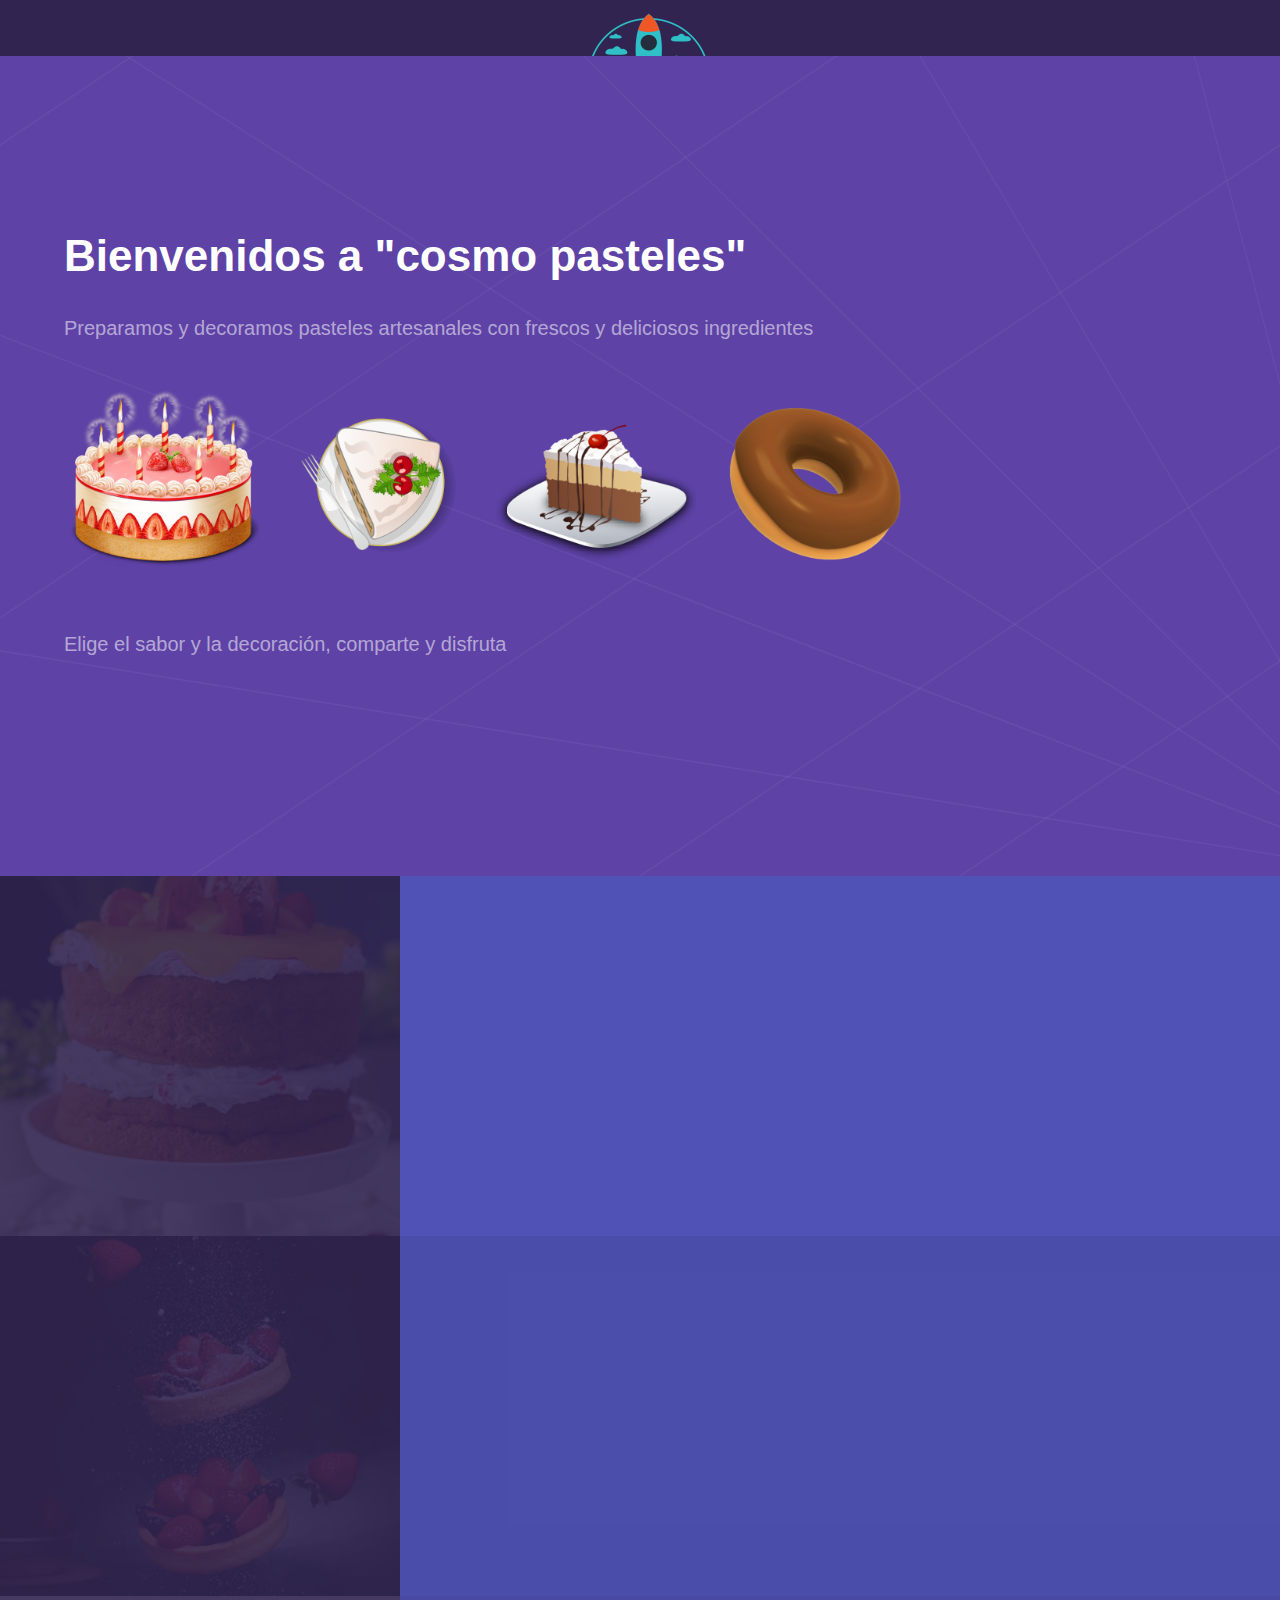
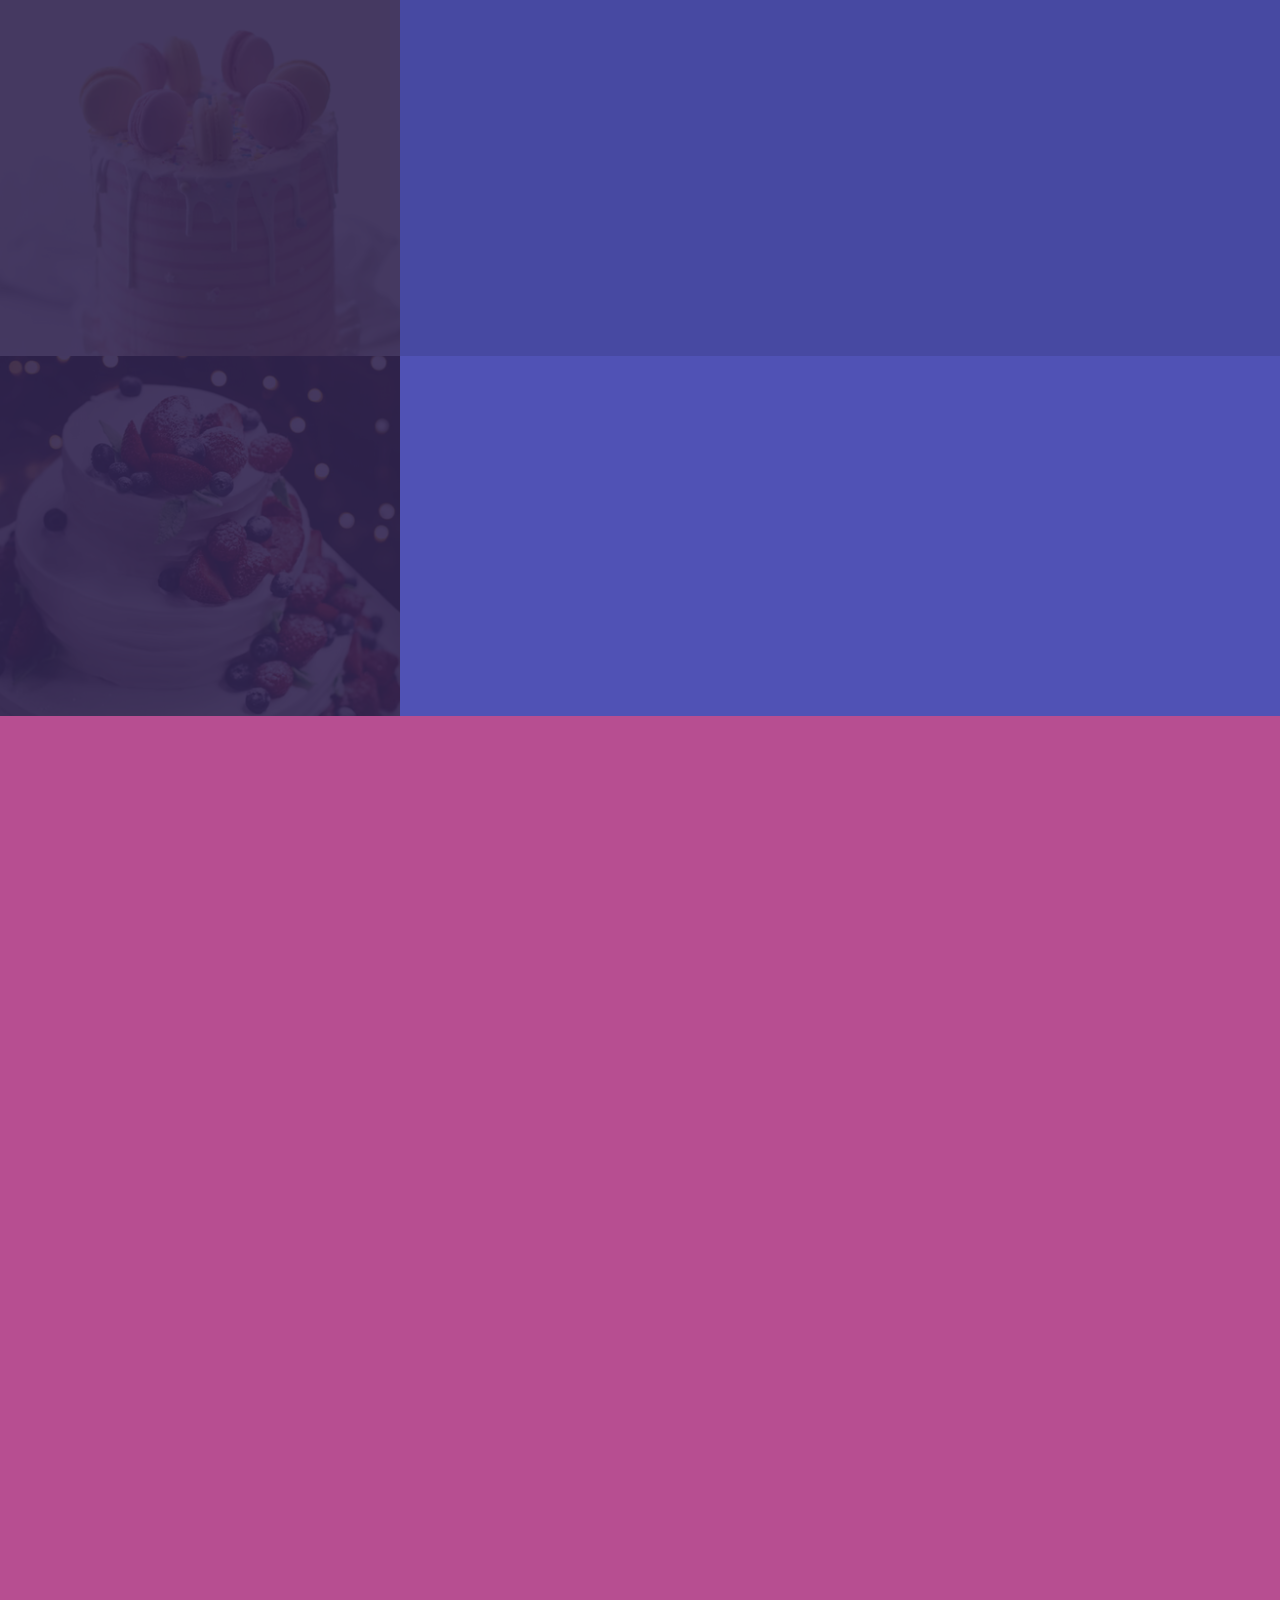
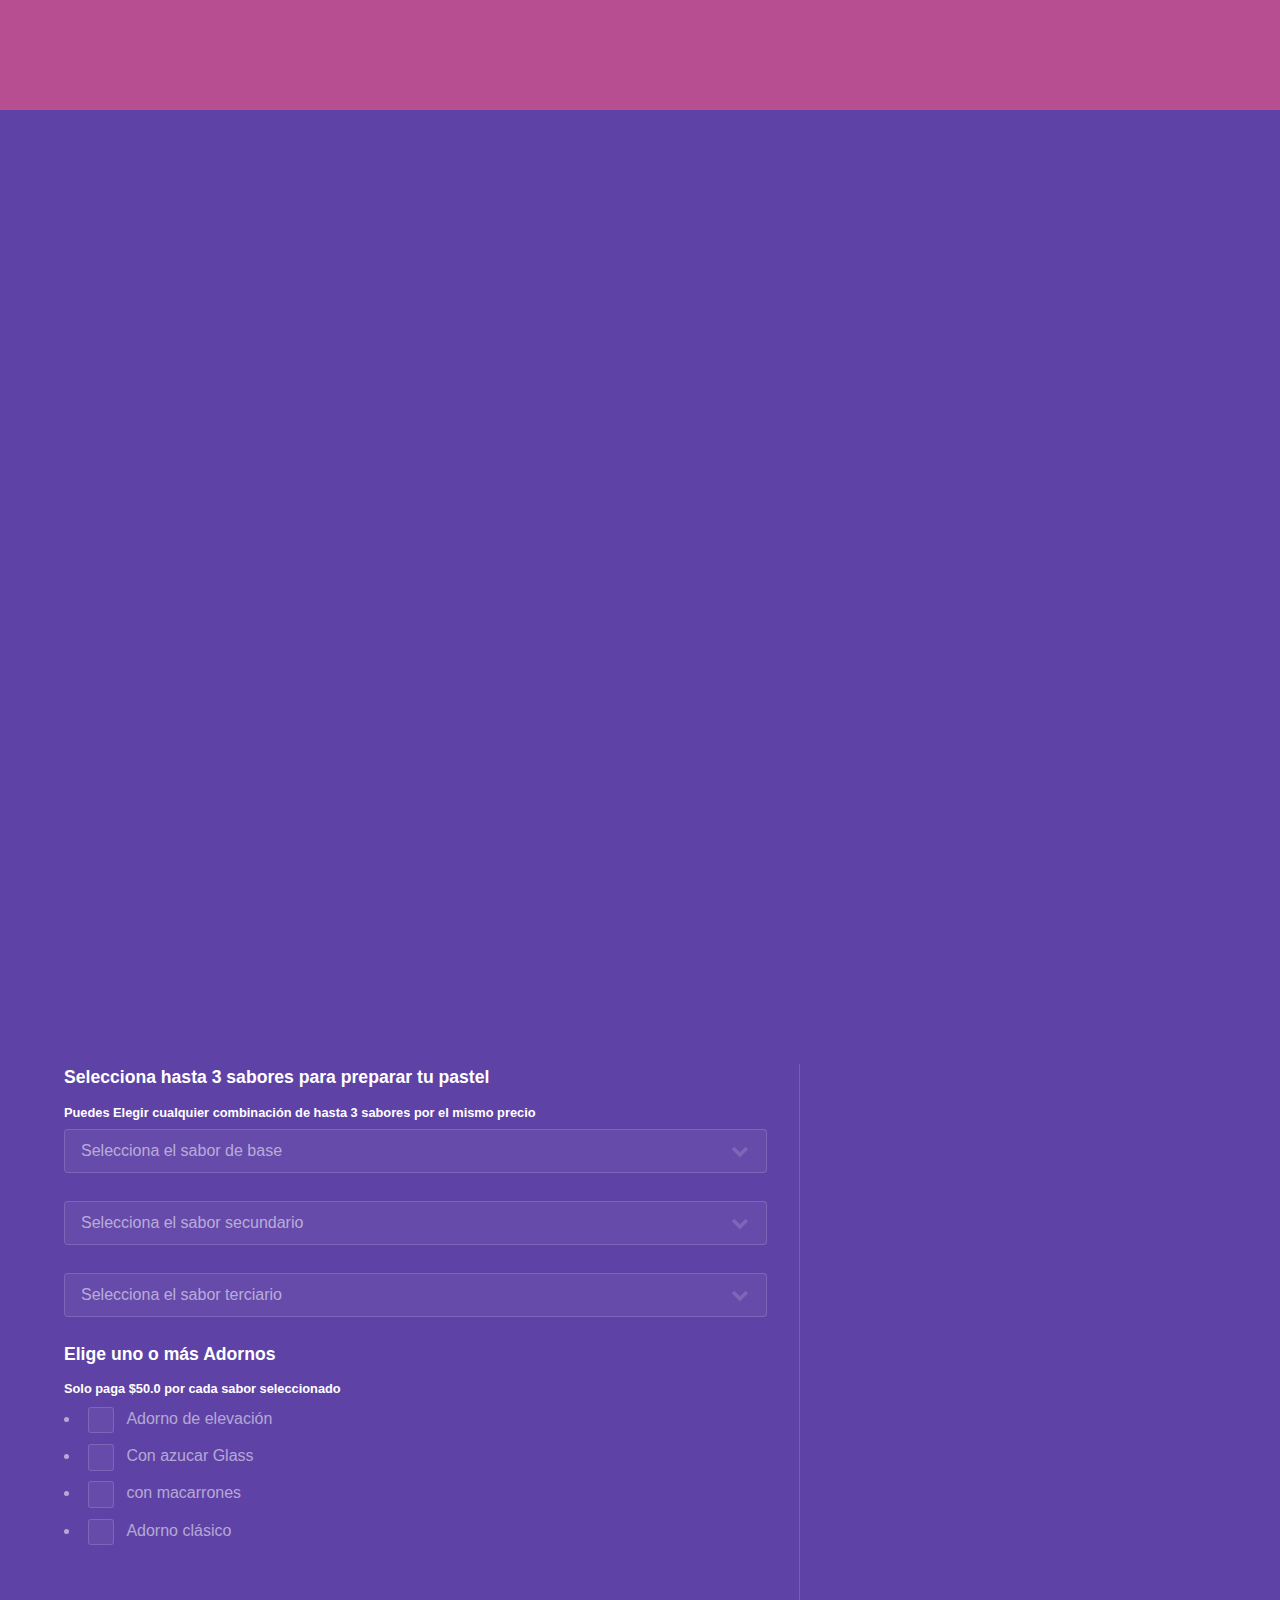
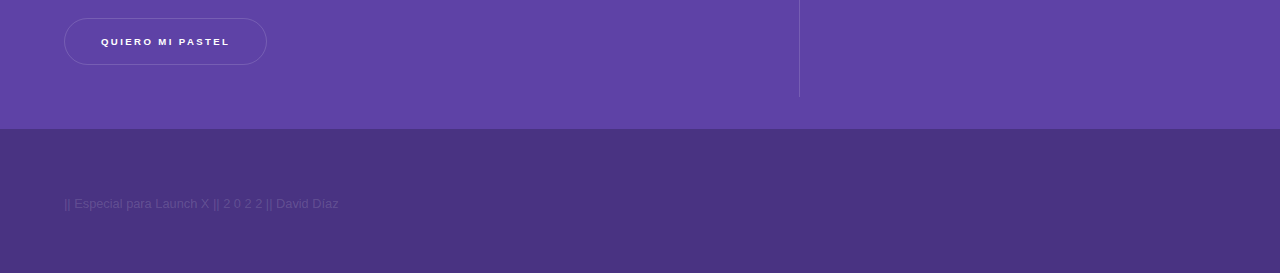
<file: cosmopasteles/index.html>
<!DOCTYPE HTML>
<!--
	Hyperspace by HTML5 UP
	html5up.net | @ajlkn
	Free for personal and commercial use under the CCA 3.0 license (html5up.net/license)
-->
<html>
	<head>
		<title>Cosmo Pasteles</title>
		 <link rel="icon" type="image/x-icon" href="images/launch.ico">
		<meta charset="utf-8" />
		<meta name="viewport" content="width=device-width, initial-scale=1, user-scalable=no" />
		<link rel="stylesheet" href="assets/css/main.css" />
		<noscript><link rel="stylesheet" href="assets/css/noscript.css" /></noscript>
	</head>
	<body class="is-preload">

		<!-- Sidebar -->
			<section id="sidebar">
				<img src="images/cosmoPastel2.png" alt="Cosmo Pastel" width="200" height="200">

				<div class="inner">
					<nav>
						<ul>
							<li><a href="#intro">Bienvenido</a></li>
							<li><a href="#one">Sabores de pasteles</a></li>
							<li><a href="#two">Adornos de pasteles</a></li>
							<li><a href="#three">Pagar</a></li>
						</ul>
					</nav>
				</div>
			</section>

		<!-- Wrapper -->
			<div id="wrapper">

				<!-- Intro -->
					<section id="intro" class="wrapper style1 fullscreen fade-up">
						<div class="inner">
							<h1>Bienvenidos a "cosmo pasteles"</h1>
							<p>Preparamos y decoramos pasteles artesanales con frescos y deliciosos ingredientes</p>
							<ul class="actions">
								<li><img src="images/pastel1.png" alt="Pastel clásico" width="200" height="200"></li>
								<li><img src="images/pastel2.png" alt="Cosmo Pastel" width="200" height="200"></li>
								<li><img src="images/pastel3.png" alt="Cosmo Pastel" width="200" height="200"></li>
								<li><img src="images/pastel4.png" alt="Cosmo Pastel" width="200" height="200"></li>
							</ul>
							<p>Elige el sabor y la decoración, comparte y disfruta</p>
						</div>
					</section>



				<!-- One Decoraciones-->
					<section id="one" class="wrapper style2 spotlights">
						<section>
							<a href="#" class="image"><img src="images/cake1.png" alt="" data-position="center center" /></a>
							<div class="content">
								<div class="inner">
									<h2>Decoración en elevación. $250</h2>
									
									<!--<ul class="actions">
										<li><a href="generic.html" class="button">Learn more</a></li>
									</ul>-->
								</div>
							</div>
						</section>
						<section>
							<a href="#" class="image"><img src="images/cake2.png" alt="" data-position="top center" /></a>
							<div class="content">
								<div class="inner">
									<h2>Decoración con azucar Glass $250</h2>
									
									<!--<ul class="actions">
										<li><a href="generic.html" class="button">Learn more</a></li>
									</ul>-->
								</div>
							</div>
						</section>
						<section>
							<a href="#" class="image"><img src="images/cake4.png" alt="" data-position="25% 25%" /></a>
							<div class="content">
								<div class="inner">
									<h2>Decoración con macarrones $250</h2>
									
									<!--<ul class="actions">
										<li><a href="generic.html" class="button">Learn more</a></li>
									</ul>-->
								</div>
							</div>
						</section>
							<section>
							<a href="#" class="image"><img src="images/cake3.png" alt="" data-position="25% 25%" /></a>
							<div class="content">
								<div class="inner">
									<h2>Decoración clásica $250</h2>
									
									<!--<ul class="actions">
										<li><a href="generic.html" class="button">Learn more</a></li>
									</ul>-->
								</div>
							</div>
						</section>
					
						
					</section>

				<!-- Two Adornos-->
					<section id="two" class="wrapper style3 fade-up">
						<div class="inner">
							<h2>Un adorno para cada gran momento</h2>
							<p>Solo cuentanos de que se trata tu evento, dinos tus preferencias, selecciona un adorno base y te entregaremos el pastel especial para que festejes esa gran ocasión</p>

							<p>Solo pague $50.0 más por cada adorno seleccionado</p>

							<div class="features">
								<section id="deco1">
									<span class="icon solid major fa-birthday-cake"></span>
									
									<h3>Limón</h3>
									<br>
									<br>
									<br>
									<br>
									
								</section>
								<section id="deco2">
									<span class="icon solid major fa-birthday-cake"></span>
									<h3>Nuez</h3>
									<br>
									<br>
									<br>
									<br>
									
								</section>
								<section id="deco3">
									<span class="icon solid major fa-birthday-cake"></span>
									<h3>Fresa</h3>
									<br>
									<br>
									<br>
									<br>
								</section>
								<section id="deco4">
									<span class="icon solid major fa-birthday-cake"></span>
									<h3>Chocolate</h3>
									<br>
									<br>
									<br>
									<br>
								</section>
								<section id="deco5">
									<span class="icon solid major fa-birthday-cake"></span>
									<h3>Cafe</h3>
									<br>
									<br>
									<br>
									<br>
								</section>
								<section id="deco6">
									<span class="icon solid major fa-birthday-cake"></span>
									<h3>Piña</h3>
									<br>
									<br>
									<br>
									<br>
								</section>
							</div>
							
						</div>
					</section>

				<!-- Three Pedidos-->
					<section id="three" class="wrapper style1 fade-up">
						<div class="inner">
							<h2>Reaiza tu pedido</h2>
							<p>Ingresa tus datos de envío</p>
							<div class="split style1">
								<section>
									<form method="post" action="#">
										<div class="fields">
											<div class="field ">
												<label for="name">Nombre</label>
												<input type="text" name="name" id="name" />
											</div>
											<div class="field">
												<label for="message">Dirección</label>
												<textarea name="message" id="message" rows="5"></textarea>
											</div>
											<div class="field half">
												<label for="tel">Teléfono</label>
												<input type="text" name="name" id="tel" />
											</div>
											<div class="field half">
												<label for="email">Email</label>
												<input type="text" name="email" id="email" />
											</div>
											<div class="field">
												<label for="message">Message</label>
												<textarea name="message" id="message" rows="5"></textarea>
											</div>
										</div>
										
									</form>
								</section>
								<section>
									<ul class="contact">
										<li>
											<h3>Address</h3>
											<span>Av. Paseo de la Reforma s/n, Polanco<br />
											Bosque de Chapultepec I Secc, Miguel Hidalgo, 11560 Ciudad de México<br />
											</span>
										</li>
										<li>
											<h3>Email</h3>
											<a href="#">pedidos@cosmopasteles.mx</a>
										</li>
										<li>
											<h3>Teléfono</h3>
											<span>55 8903-6351</span>
										</li>
									
									</ul>
								</section>
							</div>
						</div>
					</section>

				<!-- Four -->
					<section id="three" class="wrapper style1 fade-up">
						<div class="inner">
							
							<div class="split style1">
								<section>
									<form method="post" action="#">
										<div class="fields">
											<div class="field ">
												<label for="message">Selecciona hasta 3 sabores para preparar tu pastel</label>
												<h5>Puedes Elegir cualquier combinación de hasta 3 sabores por el mismo precio</h5>
												<select class="form-select" aria-label="Default select example">
												<option selected>Selecciona el sabor de base</option>
									  			<option value="1">Limón</option>
									  			<option value="2">Nuez</option>
									 	 		<option value="3">Fresa</option>
									 	 		<option value="4">Chocolate</option>
									  			<option value="5">Cafe</option>
									 	 		<option value="6">Piña</option>
												</select>
												<br>	
												<select class="form-select" aria-label="Default select example">
												<option selected>Selecciona el sabor secundario</option>
									  			<option value="1">Limón</option>
									  			<option value="2">Nuez</option>
									 	 		<option value="3">Fresa</option>
									 	 		<option value="4">Chocolate</option>
									  			<option value="5">Cafe</option>
									 	 		<option value="6">Piña</option>
												</select>
												<br>
												<select class="form-select" aria-label="Default select example">
												<option selected>Selecciona el sabor terciario</option>
									  			<option value="1">Limón</option>
									  			<option value="2">Nuez</option>
									 	 		<option value="3">Fresa</option>
									 	 		<option value="4">Chocolate</option>
									  			<option value="5">Cafe</option>
									 	 		<option value="6">Piña</option>
												</select>												
											</div>
											<div class="field ">
												<label for="message">Elige uno o más Adornos</label>
												<h5>Solo paga $50.0 por cada sabor seleccionado</h5>

												<div class="col-6 col-12-small">
													<ul>
														<li>
													<input type="checkbox" id="elevacion" name="demo-copy">
													<label for="elevacion">Adorno de elevación</label>
														</li>
														<li>
													<input type="checkbox" id="glass" name="demo-copy">
													<label for="glass">Con azucar Glass</label>
														</li>
														<li>
													<input type="checkbox" id="macarrones" name="demo-copy">
													<label for="macarrones">con macarrones</label>
														</li>
														<li>
													<input type="checkbox" id="clasico" name="demo-copy">
													<label for="clasico">Adorno clásico</label>
														</li>
													</ul>
												</div>											
											</div>
										
											
										</div>
										<ul class="actions">
											<li><a href="" class="button submit">Quiero mi pastel</a></li>
										</ul>
									</form>
								</section>
								
							</div>
						</div>
					</section>

			</div>

		<!-- Footer -->
			<footer id="footer" class="wrapper style1-alt">
				<div class="inner">
					<ul class="menu">
						<li> ||  Especial para Launch X  || 2 0 2 2 || David Díaz</li>
					</ul>
				</div>
			</footer>

		<!-- Scripts -->
			<script src="assets/js/jquery.min.js"></script>
			<script src="assets/js/jquery.scrollex.min.js"></script>
			<script src="assets/js/jquery.scrolly.min.js"></script>
			<script src="assets/js/browser.min.js"></script>
			<script src="assets/js/breakpoints.min.js"></script>
			<script src="assets/js/util.js"></script>
			<script src="assets/js/main.js"></script>

	</body>
</html>
</file>
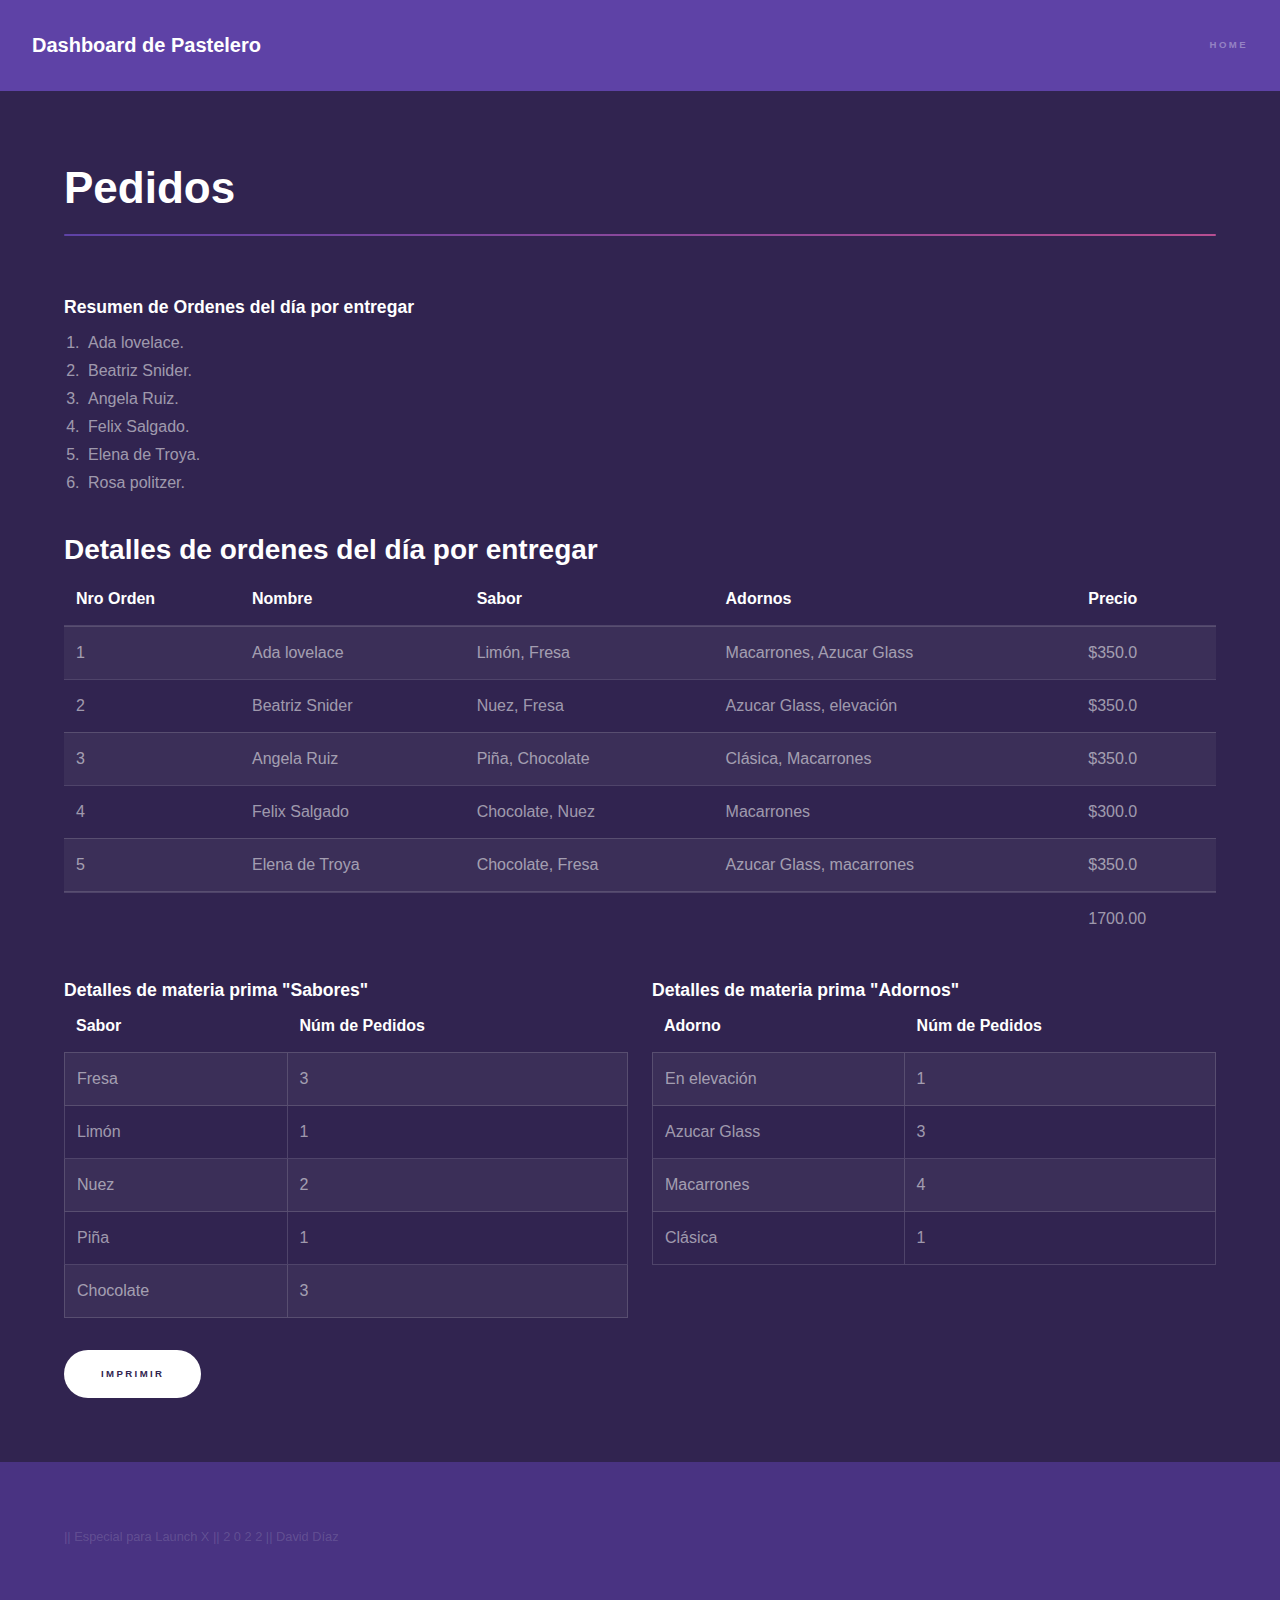
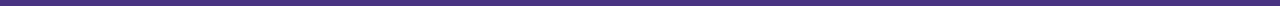
<file: cosmopasteles/pastelero.html>
<!DOCTYPE HTML>

<html>
	<head>
		<title>Bienvenido Gran pastelero</title>
		<link rel="icon" type="image/x-icon" href="images/launch.ico">
		<meta charset="utf-8" />
		<meta name="viewport" content="width=device-width, initial-scale=1, user-scalable=no" />
		<link rel="stylesheet" href="assets/css/main.css" />
		<noscript><link rel="stylesheet" href="assets/css/noscript.css" /></noscript>
	</head>
	<body class="is-preload">

		<!-- Header -->
			<header id="header">
				<a href="index.html" class="title">Dashboard de Pastelero </a>
				<nav>
					<ul>
						<li><a href="index.html">Home</a></li>					
					</ul>
				</nav>
			</header>

		<!-- Wrapper -->
			<div id="wrapper">

				<!-- Main -->
					<section id="main" class="wrapper">
						<div class="inner">
							<h1 class="major">Pedidos</h1>

						

							<!-- Lists -->
								<section>
									
									<div class="row">
										<div class="col-6 col-12-medium">
											<h3>Resumen de Ordenes del día por entregar</h3>
											<ol>
												<li>Ada lovelace.</li>
												<li>Beatriz Snider.</li>
												<li>Angela Ruiz.</li>
												<li>Felix Salgado.</li>
												<li>Elena de Troya.</li>
												<li>Rosa politzer.</li>
											</ol>
										</div>
										<div class="col-6 col-12-medium">
											
											
										</div>
									</div>
									
									
								</section>

							<!-- Table -->
								<section>
									<h2>Detalles de ordenes del día por entregar</h2>
									
									<div class="table-wrapper">
										<table>
											<thead>
												<tr>
													<th>Nro Orden</th>
													<th>Nombre</th>
													<th>Sabor</th>
													<th>Adornos</th>
													<th>Precio</th>
												</tr>
											</thead>
											<tbody>
												<tr>
													<td>1</td>
													<td>Ada lovelace</td>
													<td>Limón, Fresa</td>
													<td>Macarrones, Azucar Glass</td>
													<td>$350.0</td>								
												</tr>
												<tr>

													<td>2</td>
													<td>Beatriz Snider</td>
													<td>Nuez, Fresa</td>
													<td>Azucar Glass, elevación</td>
													<td>$350.0</td>	
												</tr>
												<tr>

													<td>3</td>
													<td>Angela Ruiz</td>
													<td>Piña, Chocolate</td>
													<td>Clásica, Macarrones</td>
													<td>$350.0</td>	
												</tr>
												<tr>

													<td>4</td>
													<td>Felix Salgado</td>
													<td>Chocolate, Nuez</td>
													<td>Macarrones</td>
													<td>$300.0</td>	
												</tr>
												<tr>

													<td>5</td>
													<td>Elena de Troya</td>
													<td>Chocolate, Fresa</td>
													<td>Azucar Glass, macarrones</td>
													<td>$350.0</td>	
												</tr>
											</tbody>
											<tfoot>
												<tr>
													<td colspan="4"></td>
													<td>1700.00</td>
												</tr>
											</tfoot>
										</table>
									</div>

							<div class="row">
								<div class="col-6 col-12-medium">
									<h3>Detalles de materia prima "Sabores"</h3>
									<div class="table-wrapper">
										<table class="alt">
											<thead>
												<tr>
													<th>Sabor</th>
													<th>Núm de Pedidos</th>													
												</tr>
											</thead>
											<tbody>
												<tr>
													<td>Fresa</td>
													<td>3</td>													
												</tr>
												<tr>
													<td>Limón</td>
												
													<td>1</td>
												</tr>
												<tr>
													<td>Nuez</td>
													<td>2</td>
												</tr>
												<tr>
													<td>Piña</td>
													<td>1</td>
												</tr>
												<tr>
													<td>Chocolate</td>
													<td>3</td>
												</tr>
											</tbody>
										</table>

									</div>
								</div>

								<div class="col-6 col-12-medium">
									<h3>Detalles de materia prima "Adornos"</h3>
									<div class="table-wrapper">
										<table class="alt">
											<thead>
												<tr>
													<th>Adorno</th>
													<th>Núm de Pedidos</th>													
												</tr>
											</thead>
											<tbody>
												<tr>
													<td>En elevación</td>
													<td>1</td>													
												</tr>
												<tr>
													<td>Azucar Glass</td>
												
													<td>3</td>
												</tr>
												<tr>
													<td>Macarrones</td>
													<td>4</td>
												</tr>
												<tr>
													<td>Clásica</td>
													<td>1</td>
												</tr>
											</tbody>
										</table>

									</div>
									



								</div>
							</div>

				</section>

							<!-- Buttons -->
								<section>
								
									<ul class="actions">
										<li><a href="#" class="button primary">Imprimir</a></li>										
									</ul>

								</section>

					

						

						</div>
					</section>

			</div>

	<!-- Footer -->
			<footer id="footer" class="wrapper style1-alt">
				<div class="inner">
					<ul class="menu">
						<li> ||  Especial para Launch X  || 2 0 2 2 || David Díaz</li>
					</ul>
				</div>
			</footer>

		<!-- Scripts -->
			<script src="assets/js/jquery.min.js"></script>
			<script src="assets/js/jquery.scrollex.min.js"></script>
			<script src="assets/js/jquery.scrolly.min.js"></script>
			<script src="assets/js/browser.min.js"></script>
			<script src="assets/js/breakpoints.min.js"></script>
			<script src="assets/js/util.js"></script>
			<script src="assets/js/main.js"></script>

	</body>
</html>
</file>
<file: cosmopasteles/assets/css/noscript.css>
/*
	Hyperspace by HTML5 UP
	html5up.net | @ajlkn
	Free for personal and commercial use under the CCA 3.0 license (html5up.net/license)
*/

/* Spotlights */

	.spotlights > section > .image:before {
		opacity: 0 !important;
	}

	.spotlights > section > .content > .inner {
		-moz-transform: none !important;
		-webkit-transform: none !important;
		-ms-transform: none !important;
		transform: none !important;
		opacity: 1 !important;
	}

/* Wrapper */

	.wrapper > .inner {
		opacity: 1 !important;
		-moz-transform: none !important;
		-webkit-transform: none !important;
		-ms-transform: none !important;
		transform: none !important;
	}

/* Sidebar */

	#sidebar > .inner {
		opacity: 1 !important;
	}

	#sidebar nav > ul > li {
		-moz-transform: none !important;
		-webkit-transform: none !important;
		-ms-transform: none !important;
		transform: none !important;
		opacity: 1 !important;
	}
</file>
<file: cosmopasteles/assets/css/main.css>
@import url(fontawesome-all.min.css);



html, body, div, span, applet, object,
iframe, h1, h2, h3, h4, h5, h6, p, blockquote,
pre, a, abbr, acronym, address, big, cite,
code, del, dfn, em, img, ins, kbd, q, s, samp,
small, strike, strong, sub, sup, tt, var, b,
u, i, center, dl, dt, dd, ol, ul, li, fieldset,
form, label, legend, table, caption, tbody,
tfoot, thead, tr, th, td, article, aside,
canvas, details, embed, figure, figcaption,
footer, header, hgroup, menu, nav, output, ruby,
section, summary, time, mark, audio, video {
	margin: 0;
	padding: 0;
	border: 0;
	font-size: 100%;
	font: inherit;
	vertical-align: baseline;}

article, aside, details, figcaption, figure,
footer, header, hgroup, menu, nav, section {
	display: block;}

body {
	line-height: 1;
}

ol, ul {
	list-style: none;
}

blockquote, q {
	quotes: none;
}

	blockquote:before, blockquote:after, q:before, q:after {
		content: '';
		content: none;
	}

table {
	border-collapse: collapse;
	border-spacing: 0;
}

body {
	-webkit-text-size-adjust: none;
}

mark {
	background-color: transparent;
	color: inherit;
}

input::-moz-focus-inner {
	border: 0;
	padding: 0;
}

input, select, textarea {
	-moz-appearance: none;
	-webkit-appearance: none;
	-ms-appearance: none;
	appearance: none;
}

/* Basic */

	@-ms-viewport {
		width: device-width;
	}

	body {
		-ms-overflow-style: scrollbar;
	}

	@media screen and (max-width: 480px) {

		html, body {
			min-width: 320px;
		}

	}

	html {
		box-sizing: border-box;
	}

	*, *:before, *:after {
		box-sizing: inherit;
	}

	body {
		background: #312450;
	}

		body.is-preload *, body.is-preload *:before, body.is-preload *:after {
			-moz-animation: none !important;
			-webkit-animation: none !important;
			-ms-animation: none !important;
			animation: none !important;
			-moz-transition: none !important;
			-webkit-transition: none !important;
			-ms-transition: none !important;
			transition: none !important;
		}

/* Type */

	body, input, select, textarea {
		color: rgba(255, 255, 255, 0.55);
		font-family: Arial, Helvetica, sans-serif;
		font-size: 22.5pt;
		font-weight: normal;
		line-height: 1.75;
	}

		@media screen and (max-width: 1680px) {

			body, input, select, textarea {
				font-size: 13pt;
			}

		}

		@media screen and (max-width: 1280px) {

			body, input, select, textarea {
				font-size: 12pt;
			}

		}

		@media screen and (max-width: 360px) {

			body, input, select, textarea {
				font-size: 11pt;
			}

		}

	a {
		-moz-transition: color 0.2s ease, border-bottom-color 0.2s ease;
		-webkit-transition: color 0.2s ease, border-bottom-color 0.2s ease;
		-ms-transition: color 0.2s ease, border-bottom-color 0.2s ease;
		transition: color 0.2s ease, border-bottom-color 0.2s ease;
		border-bottom: dotted 1px rgba(255, 255, 255, 0.35);
		color: inherit;
		text-decoration: none;
	}

		a:hover {
			border-bottom-color: transparent;
			color: #ffffff;
		}

	strong, b {
		color: #ffffff;
		font-weight: bold;
	}

	em, i {
		font-style: italic;
	}

	p {
		margin: 0 0 2em 0;
	}

	h1, h2, h3, h4, h5, h6 {
		color: #ffffff;
		font-weight: bold;
		line-height: 1.5;
		margin: 0 0 0.5em 0;
	}

		h1 a, h2 a, h3 a, h4 a, h5 a, h6 a {
			color: inherit;
			text-decoration: none;
		}

	h1 {
		font-size: 2.75em;
	}

		h1.major {
			margin: 0 0 1.3em 0;
			position: relative;
			padding-bottom: 0.35em;
		}

			h1.major:after {
				background-image: -moz-linear-gradient(to right, #5e42a6, #b74e91);
				background-image: -webkit-linear-gradient(to right, #5e42a6, #b74e91);
				background-image: -ms-linear-gradient(to right, #5e42a6, #b74e91);
				background-image: linear-gradient(to right, #5e42a6, #b74e91);
				-moz-transition: max-width 0.2s ease;
				-webkit-transition: max-width 0.2s ease;
				-ms-transition: max-width 0.2s ease;
				transition: max-width 0.2s ease;
				border-radius: 0.2em;
				bottom: 0;
				content: '';
				height: 0.05em;
				position: absolute;
				right: 0;
				width: 100%;
			}

	h2 {
		font-size: 1.75em;
	}

	h3 {
		font-size: 1.1em;
	}

	h4 {
		font-size: 1em;
	}

	h5 {
		font-size: 0.8em;
	}

	h6 {
		font-size: 0.6em;
	}

	@media screen and (max-width: 736px) {

		h1 {
			font-size: 2em;
		}

		h2 {
			font-size: 1.25em;
		}

		h3 {
			font-size: 1em;
		}

		h4 {
			font-size: 0.8em;
		}

		h5 {
			font-size: 0.6em;
		}

		h6 {
			font-size: 0.6em;
		}

	}

	sub {
		font-size: 0.8em;
		position: relative;
		top: 0.5em;
	}

	sup {
		font-size: 0.8em;
		position: relative;
		top: -0.5em;
	}

	blockquote {
		border-left: solid 4px rgba(255, 255, 255, 0.15);
		font-style: italic;
		margin: 0 0 2em 0;
		padding: 0.5em 0 0.5em 2em;
	}

	code {
		background: rgba(255, 255, 255, 0.05);
		border-radius: 0.25em;
		border: solid 1px rgba(255, 255, 255, 0.15);
		font-family: "Courier New", monospace;
		font-size: 0.9em;
		margin: 0 0.25em;
		padding: 0.25em 0.65em;
	}

	pre {
		-webkit-overflow-scrolling: touch;
		font-family: "Courier New", monospace;
		font-size: 0.9em;
		margin: 0 0 2em 0;
	}

		pre code {
			display: block;
			line-height: 1.75em;
			padding: 1em 1.5em;
			overflow-x: auto;
		}

	hr {
		border: 0;
		border-bottom: solid 1px rgba(255, 255, 255, 0.15);
		margin: 2em 0;
	}

		hr.major {
			margin: 3em 0;
		}

	.align-left {
		text-align: left;
	}

	.align-center {
		text-align: center;
	}

	.align-right {
		text-align: right;
	}

/* Row */

	.row {
		display: flex;
		flex-wrap: wrap;
		box-sizing: border-box;
		align-items: stretch;
	}

		.row > * {
			box-sizing: border-box;
		}

		.row.gtr-uniform > * > :last-child {
			margin-bottom: 0;
		}

		.row.aln-left {
			justify-content: flex-start;
		}

		.row.aln-center {
			justify-content: center;
		}

		.row.aln-right {
			justify-content: flex-end;
		}

		.row.aln-top {
			align-items: flex-start;
		}

		.row.aln-middle {
			align-items: center;
		}

		.row.aln-bottom {
			align-items: flex-end;
		}

		.row > .imp {
			order: -1;
		}

		.row > .col-1 {
			width: 8.33333%;
		}

		.row > .off-1 {
			margin-left: 8.33333%;
		}

		.row > .col-2 {
			width: 16.66667%;
		}

		.row > .off-2 {
			margin-left: 16.66667%;
		}

		.row > .col-3 {
			width: 25%;
		}

		.row > .off-3 {
			margin-left: 25%;
		}

		.row > .col-4 {
			width: 33.33333%;
		}

		.row > .off-4 {
			margin-left: 33.33333%;
		}

		.row > .col-5 {
			width: 41.66667%;
		}

		.row > .off-5 {
			margin-left: 41.66667%;
		}

		.row > .col-6 {
			width: 50%;
		}

		.row > .off-6 {
			margin-left: 50%;
		}

		.row > .col-7 {
			width: 58.33333%;
		}

		.row > .off-7 {
			margin-left: 58.33333%;
		}

		.row > .col-8 {
			width: 66.66667%;
		}

		.row > .off-8 {
			margin-left: 66.66667%;
		}

		.row > .col-9 {
			width: 75%;
		}

		.row > .off-9 {
			margin-left: 75%;
		}

		.row > .col-10 {
			width: 83.33333%;
		}

		.row > .off-10 {
			margin-left: 83.33333%;
		}

		.row > .col-11 {
			width: 91.66667%;
		}

		.row > .off-11 {
			margin-left: 91.66667%;
		}

		.row > .col-12 {
			width: 100%;
		}

		.row > .off-12 {
			margin-left: 100%;
		}

		.row.gtr-0 {
			margin-top: 0;
			margin-left: 0em;
		}

			.row.gtr-0 > * {
				padding: 0 0 0 0em;
			}

			.row.gtr-0.gtr-uniform {
				margin-top: 0em;
			}

				.row.gtr-0.gtr-uniform > * {
					padding-top: 0em;
				}

		.row.gtr-25 {
			margin-top: 0;
			margin-left: -0.375em;
		}

			.row.gtr-25 > * {
				padding: 0 0 0 0.375em;
			}

			.row.gtr-25.gtr-uniform {
				margin-top: -0.375em;
			}

				.row.gtr-25.gtr-uniform > * {
					padding-top: 0.375em;
				}

		.row.gtr-50 {
			margin-top: 0;
			margin-left: -0.75em;
		}

			.row.gtr-50 > * {
				padding: 0 0 0 0.75em;
			}

			.row.gtr-50.gtr-uniform {
				margin-top: -0.75em;
			}

				.row.gtr-50.gtr-uniform > * {
					padding-top: 0.75em;
				}

		.row {
			margin-top: 0;
			margin-left: -1.5em;
		}

			.row > * {
				padding: 0 0 0 1.5em;
			}

			.row.gtr-uniform {
				margin-top: -1.5em;
			}

				.row.gtr-uniform > * {
					padding-top: 1.5em;
				}

		.row.gtr-150 {
			margin-top: 0;
			margin-left: -2.25em;
		}

			.row.gtr-150 > * {
				padding: 0 0 0 2.25em;
			}

			.row.gtr-150.gtr-uniform {
				margin-top: -2.25em;
			}

				.row.gtr-150.gtr-uniform > * {
					padding-top: 2.25em;
				}

		.row.gtr-200 {
			margin-top: 0;
			margin-left: -3em;
		}

			.row.gtr-200 > * {
				padding: 0 0 0 3em;
			}

			.row.gtr-200.gtr-uniform {
				margin-top: -3em;
			}

				.row.gtr-200.gtr-uniform > * {
					padding-top: 3em;
				}

		@media screen and (max-width: 1680px) {

			.row {
				display: flex;
				flex-wrap: wrap;
				box-sizing: border-box;
				align-items: stretch;
			}

				.row > * {
					box-sizing: border-box;
				}

				.row.gtr-uniform > * > :last-child {
					margin-bottom: 0;
				}

				.row.aln-left {
					justify-content: flex-start;
				}

				.row.aln-center {
					justify-content: center;
				}

				.row.aln-right {
					justify-content: flex-end;
				}

				.row.aln-top {
					align-items: flex-start;
				}

				.row.aln-middle {
					align-items: center;
				}

				.row.aln-bottom {
					align-items: flex-end;
				}

				.row > .imp-xlarge {
					order: -1;
				}

				.row > .col-1-xlarge {
					width: 8.33333%;
				}

				.row > .off-1-xlarge {
					margin-left: 8.33333%;
				}

				.row > .col-2-xlarge {
					width: 16.66667%;
				}

				.row > .off-2-xlarge {
					margin-left: 16.66667%;
				}

				.row > .col-3-xlarge {
					width: 25%;
				}

				.row > .off-3-xlarge {
					margin-left: 25%;
				}

				.row > .col-4-xlarge {
					width: 33.33333%;
				}

				.row > .off-4-xlarge {
					margin-left: 33.33333%;
				}

				.row > .col-5-xlarge {
					width: 41.66667%;
				}

				.row > .off-5-xlarge {
					margin-left: 41.66667%;
				}

				.row > .col-6-xlarge {
					width: 50%;
				}

				.row > .off-6-xlarge {
					margin-left: 50%;
				}

				.row > .col-7-xlarge {
					width: 58.33333%;
				}

				.row > .off-7-xlarge {
					margin-left: 58.33333%;
				}

				.row > .col-8-xlarge {
					width: 66.66667%;
				}

				.row > .off-8-xlarge {
					margin-left: 66.66667%;
				}

				.row > .col-9-xlarge {
					width: 75%;
				}

				.row > .off-9-xlarge {
					margin-left: 75%;
				}

				.row > .col-10-xlarge {
					width: 83.33333%;
				}

				.row > .off-10-xlarge {
					margin-left: 83.33333%;
				}

				.row > .col-11-xlarge {
					width: 91.66667%;
				}

				.row > .off-11-xlarge {
					margin-left: 91.66667%;
				}

				.row > .col-12-xlarge {
					width: 100%;
				}

				.row > .off-12-xlarge {
					margin-left: 100%;
				}

				.row.gtr-0 {
					margin-top: 0;
					margin-left: 0em;
				}

					.row.gtr-0 > * {
						padding: 0 0 0 0em;
					}

					.row.gtr-0.gtr-uniform {
						margin-top: 0em;
					}

						.row.gtr-0.gtr-uniform > * {
							padding-top: 0em;
						}

				.row.gtr-25 {
					margin-top: 0;
					margin-left: -0.375em;
				}

					.row.gtr-25 > * {
						padding: 0 0 0 0.375em;
					}

					.row.gtr-25.gtr-uniform {
						margin-top: -0.375em;
					}

						.row.gtr-25.gtr-uniform > * {
							padding-top: 0.375em;
						}

				.row.gtr-50 {
					margin-top: 0;
					margin-left: -0.75em;
				}

					.row.gtr-50 > * {
						padding: 0 0 0 0.75em;
					}

					.row.gtr-50.gtr-uniform {
						margin-top: -0.75em;
					}

						.row.gtr-50.gtr-uniform > * {
							padding-top: 0.75em;
						}

				.row {
					margin-top: 0;
					margin-left: -1.5em;
				}

					.row > * {
						padding: 0 0 0 1.5em;
					}

					.row.gtr-uniform {
						margin-top: -1.5em;
					}

						.row.gtr-uniform > * {
							padding-top: 1.5em;
						}

				.row.gtr-150 {
					margin-top: 0;
					margin-left: -2.25em;
				}

					.row.gtr-150 > * {
						padding: 0 0 0 2.25em;
					}

					.row.gtr-150.gtr-uniform {
						margin-top: -2.25em;
					}

						.row.gtr-150.gtr-uniform > * {
							padding-top: 2.25em;
						}

				.row.gtr-200 {
					margin-top: 0;
					margin-left: -3em;
				}

					.row.gtr-200 > * {
						padding: 0 0 0 3em;
					}

					.row.gtr-200.gtr-uniform {
						margin-top: -3em;
					}

						.row.gtr-200.gtr-uniform > * {
							padding-top: 3em;
						}

		}

		@media screen and (max-width: 1280px) {

			.row {
				display: flex;
				flex-wrap: wrap;
				box-sizing: border-box;
				align-items: stretch;
			}

				.row > * {
					box-sizing: border-box;
				}

				.row.gtr-uniform > * > :last-child {
					margin-bottom: 0;
				}

				.row.aln-left {
					justify-content: flex-start;
				}

				.row.aln-center {
					justify-content: center;
				}

				.row.aln-right {
					justify-content: flex-end;
				}

				.row.aln-top {
					align-items: flex-start;
				}

				.row.aln-middle {
					align-items: center;
				}

				.row.aln-bottom {
					align-items: flex-end;
				}

				.row > .imp-large {
					order: -1;
				}

				.row > .col-1-large {
					width: 8.33333%;
				}

				.row > .off-1-large {
					margin-left: 8.33333%;
				}

				.row > .col-2-large {
					width: 16.66667%;
				}

				.row > .off-2-large {
					margin-left: 16.66667%;
				}

				.row > .col-3-large {
					width: 25%;
				}

				.row > .off-3-large {
					margin-left: 25%;
				}

				.row > .col-4-large {
					width: 33.33333%;
				}

				.row > .off-4-large {
					margin-left: 33.33333%;
				}

				.row > .col-5-large {
					width: 41.66667%;
				}

				.row > .off-5-large {
					margin-left: 41.66667%;
				}

				.row > .col-6-large {
					width: 50%;
				}

				.row > .off-6-large {
					margin-left: 50%;
				}

				.row > .col-7-large {
					width: 58.33333%;
				}

				.row > .off-7-large {
					margin-left: 58.33333%;
				}

				.row > .col-8-large {
					width: 66.66667%;
				}

				.row > .off-8-large {
					margin-left: 66.66667%;
				}

				.row > .col-9-large {
					width: 75%;
				}

				.row > .off-9-large {
					margin-left: 75%;
				}

				.row > .col-10-large {
					width: 83.33333%;
				}

				.row > .off-10-large {
					margin-left: 83.33333%;
				}

				.row > .col-11-large {
					width: 91.66667%;
				}

				.row > .off-11-large {
					margin-left: 91.66667%;
				}

				.row > .col-12-large {
					width: 100%;
				}

				.row > .off-12-large {
					margin-left: 100%;
				}

				.row.gtr-0 {
					margin-top: 0;
					margin-left: 0em;
				}

					.row.gtr-0 > * {
						padding: 0 0 0 0em;
					}

					.row.gtr-0.gtr-uniform {
						margin-top: 0em;
					}

						.row.gtr-0.gtr-uniform > * {
							padding-top: 0em;
						}

				.row.gtr-25 {
					margin-top: 0;
					margin-left: -0.375em;
				}

					.row.gtr-25 > * {
						padding: 0 0 0 0.375em;
					}

					.row.gtr-25.gtr-uniform {
						margin-top: -0.375em;
					}

						.row.gtr-25.gtr-uniform > * {
							padding-top: 0.375em;
						}

				.row.gtr-50 {
					margin-top: 0;
					margin-left: -0.75em;
				}

					.row.gtr-50 > * {
						padding: 0 0 0 0.75em;
					}

					.row.gtr-50.gtr-uniform {
						margin-top: -0.75em;
					}

						.row.gtr-50.gtr-uniform > * {
							padding-top: 0.75em;
						}

				.row {
					margin-top: 0;
					margin-left: -1.5em;
				}

					.row > * {
						padding: 0 0 0 1.5em;
					}

					.row.gtr-uniform {
						margin-top: -1.5em;
					}

						.row.gtr-uniform > * {
							padding-top: 1.5em;
						}

				.row.gtr-150 {
					margin-top: 0;
					margin-left: -2.25em;
				}

					.row.gtr-150 > * {
						padding: 0 0 0 2.25em;
					}

					.row.gtr-150.gtr-uniform {
						margin-top: -2.25em;
					}

						.row.gtr-150.gtr-uniform > * {
							padding-top: 2.25em;
						}

				.row.gtr-200 {
					margin-top: 0;
					margin-left: -3em;
				}

					.row.gtr-200 > * {
						padding: 0 0 0 3em;
					}

					.row.gtr-200.gtr-uniform {
						margin-top: -3em;
					}

						.row.gtr-200.gtr-uniform > * {
							padding-top: 3em;
						}

		}

		@media screen and (max-width: 980px) {

			.row {
				display: flex;
				flex-wrap: wrap;
				box-sizing: border-box;
				align-items: stretch;
			}

				.row > * {
					box-sizing: border-box;
				}

				.row.gtr-uniform > * > :last-child {
					margin-bottom: 0;
				}

				.row.aln-left {
					justify-content: flex-start;
				}

				.row.aln-center {
					justify-content: center;
				}

				.row.aln-right {
					justify-content: flex-end;
				}

				.row.aln-top {
					align-items: flex-start;
				}

				.row.aln-middle {
					align-items: center;
				}

				.row.aln-bottom {
					align-items: flex-end;
				}

				.row > .imp-medium {
					order: -1;
				}

				.row > .col-1-medium {
					width: 8.33333%;
				}

				.row > .off-1-medium {
					margin-left: 8.33333%;
				}

				.row > .col-2-medium {
					width: 16.66667%;
				}

				.row > .off-2-medium {
					margin-left: 16.66667%;
				}

				.row > .col-3-medium {
					width: 25%;
				}

				.row > .off-3-medium {
					margin-left: 25%;
				}

				.row > .col-4-medium {
					width: 33.33333%;
				}

				.row > .off-4-medium {
					margin-left: 33.33333%;
				}

				.row > .col-5-medium {
					width: 41.66667%;
				}

				.row > .off-5-medium {
					margin-left: 41.66667%;
				}

				.row > .col-6-medium {
					width: 50%;
				}

				.row > .off-6-medium {
					margin-left: 50%;
				}

				.row > .col-7-medium {
					width: 58.33333%;
				}

				.row > .off-7-medium {
					margin-left: 58.33333%;
				}

				.row > .col-8-medium {
					width: 66.66667%;
				}

				.row > .off-8-medium {
					margin-left: 66.66667%;
				}

				.row > .col-9-medium {
					width: 75%;
				}

				.row > .off-9-medium {
					margin-left: 75%;
				}

				.row > .col-10-medium {
					width: 83.33333%;
				}

				.row > .off-10-medium {
					margin-left: 83.33333%;
				}

				.row > .col-11-medium {
					width: 91.66667%;
				}

				.row > .off-11-medium {
					margin-left: 91.66667%;
				}

				.row > .col-12-medium {
					width: 100%;
				}

				.row > .off-12-medium {
					margin-left: 100%;
				}

				.row.gtr-0 {
					margin-top: 0;
					margin-left: 0em;
				}

					.row.gtr-0 > * {
						padding: 0 0 0 0em;
					}

					.row.gtr-0.gtr-uniform {
						margin-top: 0em;
					}

						.row.gtr-0.gtr-uniform > * {
							padding-top: 0em;
						}

				.row.gtr-25 {
					margin-top: 0;
					margin-left: -0.375em;
				}

					.row.gtr-25 > * {
						padding: 0 0 0 0.375em;
					}

					.row.gtr-25.gtr-uniform {
						margin-top: -0.375em;
					}

						.row.gtr-25.gtr-uniform > * {
							padding-top: 0.375em;
						}

				.row.gtr-50 {
					margin-top: 0;
					margin-left: -0.75em;
				}

					.row.gtr-50 > * {
						padding: 0 0 0 0.75em;
					}

					.row.gtr-50.gtr-uniform {
						margin-top: -0.75em;
					}

						.row.gtr-50.gtr-uniform > * {
							padding-top: 0.75em;
						}

				.row {
					margin-top: 0;
					margin-left: -1.5em;
				}

					.row > * {
						padding: 0 0 0 1.5em;
					}

					.row.gtr-uniform {
						margin-top: -1.5em;
					}

						.row.gtr-uniform > * {
							padding-top: 1.5em;
						}

				.row.gtr-150 {
					margin-top: 0;
					margin-left: -2.25em;
				}

					.row.gtr-150 > * {
						padding: 0 0 0 2.25em;
					}

					.row.gtr-150.gtr-uniform {
						margin-top: -2.25em;
					}

						.row.gtr-150.gtr-uniform > * {
							padding-top: 2.25em;
						}

				.row.gtr-200 {
					margin-top: 0;
					margin-left: -3em;
				}

					.row.gtr-200 > * {
						padding: 0 0 0 3em;
					}

					.row.gtr-200.gtr-uniform {
						margin-top: -3em;
					}

						.row.gtr-200.gtr-uniform > * {
							padding-top: 3em;
						}

		}

		@media screen and (max-width: 736px) {

			.row {
				display: flex;
				flex-wrap: wrap;
				box-sizing: border-box;
				align-items: stretch;
			}

				.row > * {
					box-sizing: border-box;
				}

				.row.gtr-uniform > * > :last-child {
					margin-bottom: 0;
				}

				.row.aln-left {
					justify-content: flex-start;
				}

				.row.aln-center {
					justify-content: center;
				}

				.row.aln-right {
					justify-content: flex-end;
				}

				.row.aln-top {
					align-items: flex-start;
				}

				.row.aln-middle {
					align-items: center;
				}

				.row.aln-bottom {
					align-items: flex-end;
				}

				.row > .imp-small {
					order: -1;
				}

				.row > .col-1-small {
					width: 8.33333%;
				}

				.row > .off-1-small {
					margin-left: 8.33333%;
				}

				.row > .col-2-small {
					width: 16.66667%;
				}

				.row > .off-2-small {
					margin-left: 16.66667%;
				}

				.row > .col-3-small {
					width: 25%;
				}

				.row > .off-3-small {
					margin-left: 25%;
				}

				.row > .col-4-small {
					width: 33.33333%;
				}

				.row > .off-4-small {
					margin-left: 33.33333%;
				}

				.row > .col-5-small {
					width: 41.66667%;
				}

				.row > .off-5-small {
					margin-left: 41.66667%;
				}

				.row > .col-6-small {
					width: 50%;
				}

				.row > .off-6-small {
					margin-left: 50%;
				}

				.row > .col-7-small {
					width: 58.33333%;
				}

				.row > .off-7-small {
					margin-left: 58.33333%;
				}

				.row > .col-8-small {
					width: 66.66667%;
				}

				.row > .off-8-small {
					margin-left: 66.66667%;
				}

				.row > .col-9-small {
					width: 75%;
				}

				.row > .off-9-small {
					margin-left: 75%;
				}

				.row > .col-10-small {
					width: 83.33333%;
				}

				.row > .off-10-small {
					margin-left: 83.33333%;
				}

				.row > .col-11-small {
					width: 91.66667%;
				}

				.row > .off-11-small {
					margin-left: 91.66667%;
				}

				.row > .col-12-small {
					width: 100%;
				}

				.row > .off-12-small {
					margin-left: 100%;
				}

				.row.gtr-0 {
					margin-top: 0;
					margin-left: 0em;
				}

					.row.gtr-0 > * {
						padding: 0 0 0 0em;
					}

					.row.gtr-0.gtr-uniform {
						margin-top: 0em;
					}

						.row.gtr-0.gtr-uniform > * {
							padding-top: 0em;
						}

				.row.gtr-25 {
					margin-top: 0;
					margin-left: -0.375em;
				}

					.row.gtr-25 > * {
						padding: 0 0 0 0.375em;
					}

					.row.gtr-25.gtr-uniform {
						margin-top: -0.375em;
					}

						.row.gtr-25.gtr-uniform > * {
							padding-top: 0.375em;
						}

				.row.gtr-50 {
					margin-top: 0;
					margin-left: -0.75em;
				}

					.row.gtr-50 > * {
						padding: 0 0 0 0.75em;
					}

					.row.gtr-50.gtr-uniform {
						margin-top: -0.75em;
					}

						.row.gtr-50.gtr-uniform > * {
							padding-top: 0.75em;
						}

				.row {
					margin-top: 0;
					margin-left: -1.5em;
				}

					.row > * {
						padding: 0 0 0 1.5em;
					}

					.row.gtr-uniform {
						margin-top: -1.5em;
					}

						.row.gtr-uniform > * {
							padding-top: 1.5em;
						}

				.row.gtr-150 {
					margin-top: 0;
					margin-left: -2.25em;
				}

					.row.gtr-150 > * {
						padding: 0 0 0 2.25em;
					}

					.row.gtr-150.gtr-uniform {
						margin-top: -2.25em;
					}

						.row.gtr-150.gtr-uniform > * {
							padding-top: 2.25em;
						}

				.row.gtr-200 {
					margin-top: 0;
					margin-left: -3em;
				}

					.row.gtr-200 > * {
						padding: 0 0 0 3em;
					}

					.row.gtr-200.gtr-uniform {
						margin-top: -3em;
					}

						.row.gtr-200.gtr-uniform > * {
							padding-top: 3em;
						}

		}

		@media screen and (max-width: 480px) {

			.row {
				display: flex;
				flex-wrap: wrap;
				box-sizing: border-box;
				align-items: stretch;
			}

				.row > * {
					box-sizing: border-box;
				}

				.row.gtr-uniform > * > :last-child {
					margin-bottom: 0;
				}

				.row.aln-left {
					justify-content: flex-start;
				}

				.row.aln-center {
					justify-content: center;
				}

				.row.aln-right {
					justify-content: flex-end;
				}

				.row.aln-top {
					align-items: flex-start;
				}

				.row.aln-middle {
					align-items: center;
				}

				.row.aln-bottom {
					align-items: flex-end;
				}

				.row > .imp-xsmall {
					order: -1;
				}

				.row > .col-1-xsmall {
					width: 8.33333%;
				}

				.row > .off-1-xsmall {
					margin-left: 8.33333%;
				}

				.row > .col-2-xsmall {
					width: 16.66667%;
				}

				.row > .off-2-xsmall {
					margin-left: 16.66667%;
				}

				.row > .col-3-xsmall {
					width: 25%;
				}

				.row > .off-3-xsmall {
					margin-left: 25%;
				}

				.row > .col-4-xsmall {
					width: 33.33333%;
				}

				.row > .off-4-xsmall {
					margin-left: 33.33333%;
				}

				.row > .col-5-xsmall {
					width: 41.66667%;
				}

				.row > .off-5-xsmall {
					margin-left: 41.66667%;
				}

				.row > .col-6-xsmall {
					width: 50%;
				}

				.row > .off-6-xsmall {
					margin-left: 50%;
				}

				.row > .col-7-xsmall {
					width: 58.33333%;
				}

				.row > .off-7-xsmall {
					margin-left: 58.33333%;
				}

				.row > .col-8-xsmall {
					width: 66.66667%;
				}

				.row > .off-8-xsmall {
					margin-left: 66.66667%;
				}

				.row > .col-9-xsmall {
					width: 75%;
				}

				.row > .off-9-xsmall {
					margin-left: 75%;
				}

				.row > .col-10-xsmall {
					width: 83.33333%;
				}

				.row > .off-10-xsmall {
					margin-left: 83.33333%;
				}

				.row > .col-11-xsmall {
					width: 91.66667%;
				}

				.row > .off-11-xsmall {
					margin-left: 91.66667%;
				}

				.row > .col-12-xsmall {
					width: 100%;
				}

				.row > .off-12-xsmall {
					margin-left: 100%;
				}

				.row.gtr-0 {
					margin-top: 0;
					margin-left: 0em;
				}

					.row.gtr-0 > * {
						padding: 0 0 0 0em;
					}

					.row.gtr-0.gtr-uniform {
						margin-top: 0em;
					}

						.row.gtr-0.gtr-uniform > * {
							padding-top: 0em;
						}

				.row.gtr-25 {
					margin-top: 0;
					margin-left: -0.375em;
				}

					.row.gtr-25 > * {
						padding: 0 0 0 0.375em;
					}

					.row.gtr-25.gtr-uniform {
						margin-top: -0.375em;
					}

						.row.gtr-25.gtr-uniform > * {
							padding-top: 0.375em;
						}

				.row.gtr-50 {
					margin-top: 0;
					margin-left: -0.75em;
				}

					.row.gtr-50 > * {
						padding: 0 0 0 0.75em;
					}

					.row.gtr-50.gtr-uniform {
						margin-top: -0.75em;
					}

						.row.gtr-50.gtr-uniform > * {
							padding-top: 0.75em;
						}

				.row {
					margin-top: 0;
					margin-left: -1.5em;
				}

					.row > * {
						padding: 0 0 0 1.5em;
					}

					.row.gtr-uniform {
						margin-top: -1.5em;
					}

						.row.gtr-uniform > * {
							padding-top: 1.5em;
						}

				.row.gtr-150 {
					margin-top: 0;
					margin-left: -2.25em;
				}

					.row.gtr-150 > * {
						padding: 0 0 0 2.25em;
					}

					.row.gtr-150.gtr-uniform {
						margin-top: -2.25em;
					}

						.row.gtr-150.gtr-uniform > * {
							padding-top: 2.25em;
						}

				.row.gtr-200 {
					margin-top: 0;
					margin-left: -3em;
				}

					.row.gtr-200 > * {
						padding: 0 0 0 3em;
					}

					.row.gtr-200.gtr-uniform {
						margin-top: -3em;
					}

						.row.gtr-200.gtr-uniform > * {
							padding-top: 3em;
						}

		}

/* Box */

	.box {
		border-radius: 0.25em;
		border: solid 1px rgba(255, 255, 255, 0.15);
		margin-bottom: 2em;
		padding: 1.5em;
	}

		.box > :last-child,
		.box > :last-child > :last-child,
		.box > :last-child > :last-child > :last-child {
			margin-bottom: 0;
		}

		.box.alt {
			border: 0;
			border-radius: 0;
			padding: 0;
		}

/* Button */

	input[type="submit"],
	input[type="reset"],
	input[type="button"],
	button,
	.button {
		-moz-appearance: none;
		-webkit-appearance: none;
		-ms-appearance: none;
		appearance: none;
		-moz-transition: border-color 0.2s ease;
		-webkit-transition: border-color 0.2s ease;
		-ms-transition: border-color 0.2s ease;
		transition: border-color 0.2s ease;
		background-color: transparent;
		border: solid 1px !important;
		border-color: rgba(255, 255, 255, 0.15) !important;
		border-radius: 3em;
		color: #ffffff !important;
		cursor: pointer;
		display: inline-block;
		font-size: 0.6em;
		font-weight: bold;
		height: calc(4.75em + 2px);
		letter-spacing: 0.25em;
		line-height: 4.75em;
		outline: 0;
		padding: 0 3.75em;
		position: relative;
		text-align: center;
		text-decoration: none;
		text-transform: uppercase;
		white-space: nowrap;
	}

		input[type="submit"]:after,
		input[type="reset"]:after,
		input[type="button"]:after,
		button:after,
		.button:after {
			-moz-transform: scale(0.25);
			-webkit-transform: scale(0.25);
			-ms-transform: scale(0.25);
			transform: scale(0.25);
			pointer-events: none;
			-moz-transition: opacity 0.2s ease, -moz-transform 0.2s ease;
			-webkit-transition: opacity 0.2s ease, -webkit-transform 0.2s ease;
			-ms-transition: opacity 0.2s ease, -ms-transform 0.2s ease;
			transition: opacity 0.2s ease, transform 0.2s ease;
			background: #ffffff;
			border-radius: 3em;
			content: '';
			height: 100%;
			left: 0;
			opacity: 0;
			position: absolute;
			top: 0;
			width: 100%;
		}

		input[type="submit"].icon:before,
		input[type="reset"].icon:before,
		input[type="button"].icon:before,
		button.icon:before,
		.button.icon:before {
			margin-right: 0.75em;
		}

		input[type="submit"].fit,
		input[type="reset"].fit,
		input[type="button"].fit,
		button.fit,
		.button.fit {
			width: 100%;
		}

		input[type="submit"].small,
		input[type="reset"].small,
		input[type="button"].small,
		button.small,
		.button.small {
			font-size: 0.4em;
		}

		input[type="submit"].large,
		input[type="reset"].large,
		input[type="button"].large,
		button.large,
		.button.large {
			font-size: 0.8em;
		}

		input[type="submit"].primary,
		input[type="reset"].primary,
		input[type="button"].primary,
		button.primary,
		.button.primary {
			background-color: #ffffff;
			color: #312450 !important;
		}

			input[type="submit"].primary:after,
			input[type="reset"].primary:after,
			input[type="button"].primary:after,
			button.primary:after,
			.button.primary:after {
				display: none;
			}

		input[type="submit"].disabled, input[type="submit"]:disabled,
		input[type="reset"].disabled,
		input[type="reset"]:disabled,
		input[type="button"].disabled,
		input[type="button"]:disabled,
		button.disabled,
		button:disabled,
		.button.disabled,
		.button:disabled {
			cursor: default;
			opacity: 0.5;
			pointer-events: none;
		}

		input[type="submit"]:hover,
		input[type="reset"]:hover,
		input[type="button"]:hover,
		button:hover,
		.button:hover {
			border-color: rgba(255, 255, 255, 0.55) !important;
		}

			input[type="submit"]:hover:after,
			input[type="reset"]:hover:after,
			input[type="button"]:hover:after,
			button:hover:after,
			.button:hover:after {
				opacity: 0.05;
				-moz-transform: scale(1);
				-webkit-transform: scale(1);
				-ms-transform: scale(1);
				transform: scale(1);
			}

			input[type="submit"]:hover:active,
			input[type="reset"]:hover:active,
			input[type="button"]:hover:active,
			button:hover:active,
			.button:hover:active {
				border-color: #ffffff !important;
			}

				input[type="submit"]:hover:active:after,
				input[type="reset"]:hover:active:after,
				input[type="button"]:hover:active:after,
				button:hover:active:after,
				.button:hover:active:after {
					opacity: 0.1;
				}

/* Features */

	.features {
		display: -moz-flex;
		display: -webkit-flex;
		display: -ms-flex;
		display: flex;
		-moz-flex-wrap: wrap;
		-webkit-flex-wrap: wrap;
		-ms-flex-wrap: wrap;
		flex-wrap: wrap;
		border-radius: 0.25em;
		border: solid 1px rgba(255, 255, 255, 0.15);
		background: rgba(255, 255, 255, 0.05);
		margin: 0 0 2em 0;
	}

	#deco1{
		background-image: url("images/lemon3.png");
		}
	#deco2{			
    	background-image: url("images/walnut.png");
		}
	#deco3{			
    	background-image: url("images/fresas.png");
		}
	#deco4{			
    	background-image: url("images/chocolate2.png");
		}
	#deco5{			
    	background-image: url("images/cafe2.png");
		}
	#deco6{			
    	background-image: url("images/pina5.png");
		}




		.features section {
			padding: 3.5em 3em 1em 7em ;
			width: 50%;
			border-top: solid 1px rgba(255, 255, 255, 0.15);
			position: relative;
		}

			.features section:nth-child(-n + 2) {
				border-top-width: 0;

			}

			.features section:nth-child(2n) {
				border-left: solid 1px rgba(255, 255, 255, 0.15);
			}

			.features section .icon {
				-moz-transition: opacity 0.5s ease, -moz-transform 0.5s ease;
				-webkit-transition: opacity 0.5s ease, -webkit-transform 0.5s ease;
				-ms-transition: opacity 0.5s ease, -ms-transform 0.5s ease;
				transition: opacity 0.5s ease, transform 0.5s ease;
				-moz-transition-delay: 1s;
				-webkit-transition-delay: 1s;
				-ms-transition-delay: 1s;
				transition-delay: 1s;
				-moz-transform: scale(1);
				-webkit-transform: scale(1);
				-ms-transform: scale(1);
				transform: scale(1);
				position: absolute;
				left: 3em;
				top: 3em;
				opacity: 1;
			}

			.features section:nth-child(1) .icon {
				-moz-transition-delay: 0.15s;
				-webkit-transition-delay: 0.15s;
				-ms-transition-delay: 0.15s;
				transition-delay: 0.15s;

			}

			.features section:nth-child(2) .icon {
				-moz-transition-delay: 0.3s;
				-webkit-transition-delay: 0.3s;
				-ms-transition-delay: 0.3s;
				transition-delay: 0.3s;
			}

			.features section:nth-child(3) .icon {
				-moz-transition-delay: 0.45s;
				-webkit-transition-delay: 0.45s;
				-ms-transition-delay: 0.45s;
				transition-delay: 0.45s;
			}

			.features section:nth-child(4) .icon {
				-moz-transition-delay: 0.6s;
				-webkit-transition-delay: 0.6s;
				-ms-transition-delay: 0.6s;
				transition-delay: 0.6s;
			}

			.features section:nth-child(5) .icon {
				-moz-transition-delay: 0.75s;
				-webkit-transition-delay: 0.75s;
				-ms-transition-delay: 0.75s;
				transition-delay: 0.75s;
			}

			.features section:nth-child(6) .icon {
				-moz-transition-delay: 0.9s;
				-webkit-transition-delay: 0.9s;
				-ms-transition-delay: 0.9s;
				transition-delay: 0.9s;
			}

			.features section:nth-child(7) .icon {
				-moz-transition-delay: 1.05s;
				-webkit-transition-delay: 1.05s;
				-ms-transition-delay: 1.05s;
				transition-delay: 1.05s;
			}

			.features section:nth-child(8) .icon {
				-moz-transition-delay: 1.2s;
				-webkit-transition-delay: 1.2s;
				-ms-transition-delay: 1.2s;
				transition-delay: 1.2s;
			}

			.features section:nth-child(9) .icon {
				-moz-transition-delay: 1.35s;
				-webkit-transition-delay: 1.35s;
				-ms-transition-delay: 1.35s;
				transition-delay: 1.35s;
			}

			.features section:nth-child(10) .icon {
				-moz-transition-delay: 1.5s;
				-webkit-transition-delay: 1.5s;
				-ms-transition-delay: 1.5s;
				transition-delay: 1.5s;
			}

			.features section:nth-child(11) .icon {
				-moz-transition-delay: 1.65s;
				-webkit-transition-delay: 1.65s;
				-ms-transition-delay: 1.65s;
				transition-delay: 1.65s;
			}

			.features section:nth-child(12) .icon {
				-moz-transition-delay: 1.8s;
				-webkit-transition-delay: 1.8s;
				-ms-transition-delay: 1.8s;
				transition-delay: 1.8s;
			}

			.features section:nth-child(13) .icon {
				-moz-transition-delay: 1.95s;
				-webkit-transition-delay: 1.95s;
				-ms-transition-delay: 1.95s;
				transition-delay: 1.95s;
			}

			.features section:nth-child(14) .icon {
				-moz-transition-delay: 2.1s;
				-webkit-transition-delay: 2.1s;
				-ms-transition-delay: 2.1s;
				transition-delay: 2.1s;
			}

			.features section:nth-child(15) .icon {
				-moz-transition-delay: 2.25s;
				-webkit-transition-delay: 2.25s;
				-ms-transition-delay: 2.25s;
				transition-delay: 2.25s;
			}

			.features section:nth-child(16) .icon {
				-moz-transition-delay: 2.4s;
				-webkit-transition-delay: 2.4s;
				-ms-transition-delay: 2.4s;
				transition-delay: 2.4s;
			}

			.features section:nth-child(17) .icon {
				-moz-transition-delay: 2.55s;
				-webkit-transition-delay: 2.55s;
				-ms-transition-delay: 2.55s;
				transition-delay: 2.55s;
			}

			.features section:nth-child(18) .icon {
				-moz-transition-delay: 2.7s;
				-webkit-transition-delay: 2.7s;
				-ms-transition-delay: 2.7s;
				transition-delay: 2.7s;
			}

			.features section:nth-child(19) .icon {
				-moz-transition-delay: 2.85s;
				-webkit-transition-delay: 2.85s;
				-ms-transition-delay: 2.85s;
				transition-delay: 2.85s;
			}

			.features section:nth-child(20) .icon {
				-moz-transition-delay: 3s;
				-webkit-transition-delay: 3s;
				-ms-transition-delay: 3s;
				transition-delay: 3s;
			}

		.features.inactive section .icon {
			-moz-transform: scale(0.5);
			-webkit-transform: scale(0.5);
			-ms-transform: scale(0.5);
			transform: scale(0.5);
			opacity: 0;
		}

		@media screen and (max-width: 980px) {

			.features {
				display: block;
			}

				.features section {
					border-top-width: 1px !important;
					border-left-width: 0 !important;
					width: 100%;
				}

					.features section:first-child {
						border-top-width: 0 !important;
					}

		}

		@media screen and (max-width: 736px) {

			.features section {
				padding: 2.5em 1.5em 0.1em 5.5em ;
			}

				.features section .icon {
					left: 1.5em;
					top: 2em;
				}

		}

		@media screen and (max-width: 480px) {

			.features section {
				padding: 2em 1.5em 0.1em 1.5em ;
			}

				.features section .icon {
					left: 0;
					position: relative;
					top: 0;
				}

		}

/* Form */

	form {
		margin: 0 0 2em 0;
	}

		form > :last-child {
			margin-bottom: 0;
		}

		form > .fields {
			display: -moz-flex;
			display: -webkit-flex;
			display: -ms-flex;
			display: flex;
			-moz-flex-wrap: wrap;
			-webkit-flex-wrap: wrap;
			-ms-flex-wrap: wrap;
			flex-wrap: wrap;
			width: calc(100% + 3em);
			margin: -1.5em 0 2em -1.5em;
		}

			form > .fields > .field {
				-moz-flex-grow: 0;
				-webkit-flex-grow: 0;
				-ms-flex-grow: 0;
				flex-grow: 0;
				-moz-flex-shrink: 0;
				-webkit-flex-shrink: 0;
				-ms-flex-shrink: 0;
				flex-shrink: 0;
				padding: 1.5em 0 0 1.5em;
				width: calc(100% - 1.5em);
			}

				form > .fields > .field.half {
					width: calc(50% - 0.75em);
				}

				form > .fields > .field.third {
					width: calc(100%/3 - 0.5em);
				}

				form > .fields > .field.quarter {
					width: calc(25% - 0.375em);
				}

		@media screen and (max-width: 480px) {

			form > .fields {
				width: calc(100% + 3em);
				margin: -1.5em 0 2em -1.5em;
			}

				form > .fields > .field {
					padding: 1.5em 0 0 1.5em;
					width: calc(100% - 1.5em);
				}

					form > .fields > .field.half {
						width: calc(100% - 1.5em);
					}

					form > .fields > .field.third {
						width: calc(100% - 1.5em);
					}

					form > .fields > .field.quarter {
						width: calc(100% - 1.5em);
					}

		}

	label {
		color: #ffffff;
		font-weight: bold;
		line-height: 1.5;
		margin: 0 0 0.7em 0;
		display: block;
		font-size: 1.1em;
	}

	input[type="text"],
	input[type="password"],
	input[type="email"],
	input[type="tel"],
	select,
	textarea {
		-moz-appearance: none;
		-webkit-appearance: none;
		-ms-appearance: none;
		appearance: none;
		background: rgba(255, 255, 255, 0.05);
		border-radius: 0.25em;
		border: none;
		border: solid 1px rgba(255, 255, 255, 0.15);
		color: inherit;
		display: block;
		outline: 0;
		padding: 0 1em;
		text-decoration: none;
		width: 100%;
	}

		input[type="text"]:invalid,
		input[type="password"]:invalid,
		input[type="email"]:invalid,
		input[type="tel"]:invalid,
		select:invalid,
		textarea:invalid {
			box-shadow: none;
		}

		input[type="text"]:focus,
		input[type="password"]:focus,
		input[type="email"]:focus,
		input[type="tel"]:focus,
		select:focus,
		textarea:focus {
			border-color: #ffffff;
			box-shadow: 0 0 0 1px #ffffff;
		}

	select {
		background-image: url("data:image/svg+xml;charset=utf8,%3Csvg xmlns='http://www.w3.org/2000/svg' width='40' height='40' preserveAspectRatio='none' viewBox='0 0 40 40'%3E%3Cpath d='M9.4,12.3l10.4,10.4l10.4-10.4c0.2-0.2,0.5-0.4,0.9-0.4c0.3,0,0.6,0.1,0.9,0.4l3.3,3.3c0.2,0.2,0.4,0.5,0.4,0.9 c0,0.4-0.1,0.6-0.4,0.9L20.7,31.9c-0.2,0.2-0.5,0.4-0.9,0.4c-0.3,0-0.6-0.1-0.9-0.4L4.3,17.3c-0.2-0.2-0.4-0.5-0.4-0.9 c0-0.4,0.1-0.6,0.4-0.9l3.3-3.3c0.2-0.2,0.5-0.4,0.9-0.4S9.1,12.1,9.4,12.3z' fill='rgba(255, 255, 255, 0.15)' /%3E%3C/svg%3E");
		background-size: 1.25rem;
		background-repeat: no-repeat;
		background-position: calc(100% - 1rem) center;
		height: 2.75em;
		padding-right: 2.75em;
		text-overflow: ellipsis;
	}

		select option {
			color: #ffffff;
			background: #312450;
		}

		select:focus::-ms-value {
			background-color: transparent;
		}

		select::-ms-expand {
			display: none;
		}

	input[type="text"],
	input[type="password"],
	input[type="email"],
	select {
		height: 2.75em;
	}

	textarea {
		padding: 0.75em 1em;
	}

		body.is-ie textarea {
			min-height: 10em;
		}

	input[type="checkbox"],
	input[type="radio"] {
		-moz-appearance: none;
		-webkit-appearance: none;
		-ms-appearance: none;
		appearance: none;
		display: block;
		float: left;
		margin-right: -2em;
		opacity: 0;
		width: 1em;
		z-index: -1;
	}

		input[type="checkbox"] + label,
		input[type="radio"] + label {
			text-decoration: none;
			color: rgba(255, 255, 255, 0.55);
			cursor: pointer;
			display: inline-block;
			font-size: 1em;
			font-weight: normal;
			padding-left: 2.4em;
			padding-right: 0.75em;
			position: relative;
		}

			input[type="checkbox"] + label:before,
			input[type="radio"] + label:before {
				-moz-osx-font-smoothing: grayscale;
				-webkit-font-smoothing: antialiased;
				display: inline-block;
				font-style: normal;
				font-variant: normal;
				text-rendering: auto;
				line-height: 1;
				text-transform: none !important;
				font-family: 'Font Awesome 5 Free';
				font-weight: 900;
			}

			input[type="checkbox"] + label:before,
			input[type="radio"] + label:before {
				background: rgba(255, 255, 255, 0.05);
				border-radius: 0.25em;
				border: solid 1px rgba(255, 255, 255, 0.15);
				content: '';
				display: inline-block;
				font-size: 0.8em;
				height: 2.0625em;
				left: 0;
				line-height: 2.0625em;
				position: absolute;
				text-align: center;
				top: 0;
				width: 2.0625em;
			}

		input[type="checkbox"]:checked + label:before,
		input[type="radio"]:checked + label:before {
			background: #ffffff;
			border-color: #ffffff;
			color: #b74e91;
			content: '\f00c';
		}

		input[type="checkbox"]:focus + label:before,
		input[type="radio"]:focus + label:before {
			border-color: #ffffff;
			box-shadow: 0 0 0 1px #ffffff;
		}

	input[type="checkbox"] + label:before {
		border-radius: 0.25em;
	}

	input[type="radio"] + label:before {
		border-radius: 100%;
	}

	::-webkit-input-placeholder {
		color: rgba(255, 255, 255, 0.35) !important;
		opacity: 1.0;
	}

	:-moz-placeholder {
		color: rgba(255, 255, 255, 0.35) !important;
		opacity: 1.0;
	}

	::-moz-placeholder {
		color: rgba(255, 255, 255, 0.35) !important;
		opacity: 1.0;
	}

	:-ms-input-placeholder {
		color: rgba(255, 255, 255, 0.35) !important;
		opacity: 1.0;
	}

/* Icon */

	.icon {
		text-decoration: none;
		border-bottom: none;
		position: relative;
	}

		.icon:before {
			-moz-osx-font-smoothing: grayscale;
			-webkit-font-smoothing: antialiased;
			display: inline-block;
			font-style: normal;
			font-variant: normal;
			text-rendering: auto;
			line-height: 1;
			text-transform: none !important;
			font-family: 'Font Awesome 5 Free';
			font-weight: 400;
		}

		.icon > .label {
			display: none;
		}

		.icon:before {
			line-height: inherit;
		}

		.icon.solid:before {
			font-weight: 900;
		}

		.icon.brands:before {
			font-family: 'Font Awesome 5 Brands';
		}

		.icon.major {
			width: 2.5em;
			height: 2.5em;
			display: block;
			background: #ffffff;
			border-radius: 100%;
			color: #312450;
			text-align: center;
			line-height: 2.5em;
			margin: 0 0 1.3em 0;
		}

			.icon.major:before {
				font-size: 1.25em;
			}

				.wrapper.style1 .icon.major:before {
					color: #5e42a6;
				}

				.wrapper.style1-alt .icon.major:before {
					color: #493382;
				}

				.wrapper.style2 .icon.major:before {
					color: #5052b5;
				}

				.wrapper.style2-alt .icon.major:before {
					color: #3e4094;
				}

				.wrapper.style3 .icon.major:before {
					color: #b74e91;
				}

				.wrapper.style3-alt .icon.major:before {
					color: #953d75;
				}

/* Image */

	.image {
		border-radius: 0.25em;
		border: 0;
		display: inline-block;
		position: relative;
	}

		.image img {
			border-radius: 0.25em;
			display: block;
		}

		.image.left, .image.right {
			max-width: 40%;
		}

			.image.left img, .image.right img {
				width: 100%;
			}

		.image.left {
			float: left;
			margin: 0 1.5em 1em 0;
			top: 0.25em;
		}

		.image.right {
			float: right;
			margin: 0 0 1em 1.5em;
			top: 0.25em;
		}

		.image.fit {
			display: block;
			margin: 0 0 2em 0;
			width: 100%;
		}

			.image.fit img {
				width: 100%;
			}

		.image.main {
			display: block;
			margin: 0 0 3em 0;
			width: 100%;
		}

			.image.main img {
				width: 100%;
			}

/* List */

	ol {
		list-style: decimal;
		margin: 0 0 2em 0;
		padding-left: 1.25em;
	}

		ol li {
			padding-left: 0.25em;
		}

	ul {
		list-style: disc;
		margin: 0 0 2em 0;
		padding-left: 1em;
	}

		ul li {
			padding-left: 0.5em;
		}

		ul.alt {
			list-style: none;
			padding-left: 0;
		}

			ul.alt li {
				border-top: solid 1px rgba(255, 255, 255, 0.15);
				padding: 0.5em 0;
			}

				ul.alt li:first-child {
					border-top: 0;
					padding-top: 0;
				}

	dl {
		margin: 0 0 2em 0;
	}

		dl dt {
			display: block;
			font-weight: bold;
			margin: 0 0 1em 0;
		}

		dl dd {
			margin-left: 2em;
		}

/* Actions */

	ul.actions {
		display: -moz-flex;
		display: -webkit-flex;
		display: -ms-flex;
		display: flex;
		cursor: default;
		list-style: none;
		margin-left: -1em;
		padding-left: 0;
	}

		ul.actions li {
			padding: 0 0 0 1em;
			vertical-align: middle;
		}

		ul.actions.special {
			-moz-justify-content: center;
			-webkit-justify-content: center;
			-ms-justify-content: center;
			justify-content: center;
			width: 100%;
			margin-left: 0;
		}

			ul.actions.special li:first-child {
				padding-left: 0;
			}

		ul.actions.stacked {
			-moz-flex-direction: column;
			-webkit-flex-direction: column;
			-ms-flex-direction: column;
			flex-direction: column;
			margin-left: 0;
		}

			ul.actions.stacked li {
				padding: 1.3em 0 0 0;
			}

				ul.actions.stacked li:first-child {
					padding-top: 0;
				}

		ul.actions.fit {
			width: calc(100% + 1em);
		}

			ul.actions.fit li {
				-moz-flex-grow: 1;
				-webkit-flex-grow: 1;
				-ms-flex-grow: 1;
				flex-grow: 1;
				-moz-flex-shrink: 1;
				-webkit-flex-shrink: 1;
				-ms-flex-shrink: 1;
				flex-shrink: 1;
				width: 100%;
			}

				ul.actions.fit li > * {
					width: 100%;
				}

			ul.actions.fit.stacked {
				width: 100%;
			}

		@media screen and (max-width: 480px) {

			ul.actions:not(.fixed) {
				-moz-flex-direction: column;
				-webkit-flex-direction: column;
				-ms-flex-direction: column;
				flex-direction: column;
				margin-left: 0;
				width: 100% !important;
			}

				ul.actions:not(.fixed) li {
					-moz-flex-grow: 1;
					-webkit-flex-grow: 1;
					-ms-flex-grow: 1;
					flex-grow: 1;
					-moz-flex-shrink: 1;
					-webkit-flex-shrink: 1;
					-ms-flex-shrink: 1;
					flex-shrink: 1;
					padding: 1em 0 0 0;
					text-align: center;
					width: 100%;
				}

					ul.actions:not(.fixed) li > * {
						width: 100%;
					}

					ul.actions:not(.fixed) li:first-child {
						padding-top: 0;
					}

					ul.actions:not(.fixed) li input[type="submit"],
					ul.actions:not(.fixed) li input[type="reset"],
					ul.actions:not(.fixed) li input[type="button"],
					ul.actions:not(.fixed) li button,
					ul.actions:not(.fixed) li .button {
						width: 100%;
					}

						ul.actions:not(.fixed) li input[type="submit"].icon:before,
						ul.actions:not(.fixed) li input[type="reset"].icon:before,
						ul.actions:not(.fixed) li input[type="button"].icon:before,
						ul.actions:not(.fixed) li button.icon:before,
						ul.actions:not(.fixed) li .button.icon:before {
							margin-left: -0.5rem;
						}

		}

/* Contact */

	ul.contact {
		list-style: none;
		padding: 0;
	}

		ul.contact > li {
			padding: 0;
			margin: 1.5em 0 0 0;
		}

			ul.contact > li:first-child {
				margin-top: 0;
			}

/* Icons */

	ul.icons {
		cursor: default;
		list-style: none;
		padding-left: 0;
	}

		ul.icons li {
			display: inline-block;
			padding: 0 0.75em 0 0;
		}

			ul.icons li:last-child {
				padding-right: 0;
			}

			ul.icons li > a, ul.icons li > span {
				border: 0;
			}

				ul.icons li > a .label, ul.icons li > span .label {
					display: none;
				}

/* Menu */

	ul.menu {
		list-style: none;
		padding: 0;
	}

		ul.menu > li {
			border-left: solid 1px rgba(255, 255, 255, 0.15);
			display: inline-block;
			line-height: 1;
			margin-left: 1.5em;
			padding: 0 0 0 1.5em;
		}

			ul.menu > li:first-child {
				border-left: 0;
				margin: 0;
				padding-left: 0;
			}

		@media screen and (max-width: 480px) {

			ul.menu > li {
				border-left: 0;
				display: block;
				line-height: inherit;
				margin: 0.5em 0 0 0;
				padding-left: 0;
			}

		}

/* Section/Article */

	section.special, article.special {
		text-align: center;
	}



	header p {
		color: rgba(255, 255, 255, 0.35);
		position: relative;
		margin: 0 0 1.5em 0;
	}

	header h2 + p {
		font-size: 1.25em;
		margin-top: -1em;
		line-height: 1.5em;
	}

	header h3 + p {
		font-size: 1.1em;
		margin-top: -0.8em;
		line-height: 1.5em;
	}

	header h4 + p,
	header h5 + p,
	header h6 + p {
		font-size: 0.9em;
		margin-top: -0.6em;
		line-height: 1.5em;
	}

/* Split */

	.split {
		display: -moz-flex;
		display: -webkit-flex;
		display: -ms-flex;
		display: flex;
	}

		.split > * {
			width: calc(50% - 2.5em);
		}

		.split > :nth-child(2n - 1) {
			padding-right: 2.5em;
			border-right: solid 1px rgba(255, 255, 255, 0.15);
		}

		.split > :nth-child(2n) {
			padding-left: 2.5em;
		}

		.split.style1 > :nth-child(2n - 1) {
			width: calc(66.66666% - 2.5em);
		}

		.split.style1 > :nth-child(2n) {
			width: calc(33.33333% - 2.5em);
		}

		@media screen and (max-width: 1680px) {

			.split > * {
				width: calc(50% - 2em);
			}

			.split > :nth-child(2n - 1) {
				padding-right: 2em;
			}

			.split > :nth-child(2n) {
				padding-left: 2em;
			}

			.split.style1 > :nth-child(2n - 1) {
				width: calc(66.66666% - 2em);
			}

			.split.style1 > :nth-child(2n) {
				width: calc(33.33333% - 2em);
			}

		}

		@media screen and (max-width: 980px) {

			.split {
				display: block;
			}

				.split > * {
					border-top: solid 1px rgba(255, 255, 255, 0.15);
					margin: 4em 0 0 0;
					padding: 4em 0 0 0;
					width: 100% !important;
				}

				.split > :nth-child(2n - 1) {
					border-right: 0;
					padding-right: 0;
				}

				.split > :nth-child(2n) {
					padding-left: 0;
				}

				.split > :first-child {
					border-top: 0;
					margin-top: 0;
					padding-top: 0;
				}

		}

		@media screen and (max-width: 736px) {

			.split > * {
				margin: 3em 0 0 0;
				padding: 3em 0 0 0;
			}

		}

/* Spotlights */

	.spotlights > section {
		display: -moz-flex;
		display: -webkit-flex;
		display: -ms-flex;
		display: flex;
		-moz-flex-direction: row;
		-webkit-flex-direction: row;
		-ms-flex-direction: row;
		flex-direction: row;
		min-height: 22.5em;
	}

		body.is-ie .spotlights > section {
			min-height: 0;
		}

		.spotlights > section > .image {
			background-position: center center;
			background-size: cover;
			border-radius: 0;
			display: block;
			position: relative;
			width: 25em;
		}

			.spotlights > section > .image img {
				border-radius: 0;
				display: block;
			}

			.spotlights > section > .image:before {
				-moz-transition: opacity 1s ease;
				-webkit-transition: opacity 1s ease;
				-ms-transition: opacity 1s ease;
				transition: opacity 1s ease;
				background: rgba(49, 36, 80, 0.9);
				content: '';
				display: block;
				height: 100%;
				left: 0;
				opacity: 0;
				position: absolute;
				top: 0;
				width: 100%;
			}

		.spotlights > section > .content {
			padding: 4em 5em 2em 5em ;
			display: -moz-flex;
			display: -webkit-flex;
			display: -ms-flex;
			display: flex;
			-moz-flex-direction: column;
			-webkit-flex-direction: column;
			-ms-flex-direction: column;
			flex-direction: column;
			-moz-justify-content: center;
			-webkit-justify-content: center;
			-ms-justify-content: center;
			justify-content: center;
			width: 50em;
			-ms-flex: 1;
		}

			.spotlights > section > .content > .inner {
				-moz-transform: translateX(0) translateY(0);
				-webkit-transform: translateX(0) translateY(0);
				-ms-transform: translateX(0) translateY(0);
				transform: translateX(0) translateY(0);
				-moz-transition: opacity 1s ease, -moz-transform 1s ease;
				-webkit-transition: opacity 1s ease, -webkit-transform 1s ease;
				-ms-transition: opacity 1s ease, -ms-transform 1s ease;
				transition: opacity 1s ease, transform 1s ease;
				opacity: 1;
			}

		.spotlights > section:nth-child(2) {
			background-color: rgba(0, 0, 0, 0.05);
		}

		.spotlights > section:nth-child(3) {
			background-color: rgba(0, 0, 0, 0.1);
		}

		.spotlights > section.inactive > .image:before,
		body.is-preload .spotlights > section > .image:before {
			opacity: 1;
		}

		.spotlights > section.inactive > .content > .inner,
		body.is-preload .spotlights > section > .content > .inner {
			-moz-transform: translateX(-1em);
			-webkit-transform: translateX(-1em);
			-ms-transform: translateX(-1em);
			transform: translateX(-1em);
			opacity: 0;
		}

		@media screen and (max-width: 1680px) {

			.spotlights > section > .content {
				padding: 4em 4em 2em 4em ;
			}

		}

		@media screen and (max-width: 980px) {

			.spotlights > section {
				display: block;
			}

				.spotlights > section > .image {
					width: 100%;
					height: 50vh;
				}

				.spotlights > section > .content {
					width: 100%;
				}

				.spotlights > section.inactive > .content > .inner,
				body.is-preload .spotlights > section > .content > .inner {
					-moz-transform: translateY(1em);
					-webkit-transform: translateY(1em);
					-ms-transform: translateY(1em);
					transform: translateY(1em);
				}

		}

		@media screen and (max-width: 736px) {

			.spotlights > section > .image {
				height: 50vh;
				min-height: 15em;
			}

			.spotlights > section > .content {
				padding: 3em 2em 1em 2em ;
			}

		}

/* Table */

	.table-wrapper {
		-webkit-overflow-scrolling: touch;
		overflow-x: auto;
	}

	table {
		margin: 0 0 2em 0;
		width: 100%;
	}

		table tbody tr {
			border: solid 1px rgba(255, 255, 255, 0.15);
			border-left: 0;
			border-right: 0;
		}

			table tbody tr:nth-child(2n + 1) {
				background-color: rgba(255, 255, 255, 0.05);
			}

		table td {
			padding: 0.75em 0.75em;
		}

		table th {
			color: #ffffff;
			font-size: 1em;
			font-weight: bold;
			padding: 0 0.75em 0.75em 0.75em;
			text-align: left;
		}

		table thead {
			border-bottom: solid 2px rgba(255, 255, 255, 0.15);
		}

		table tfoot {
			border-top: solid 2px rgba(255, 255, 255, 0.15);
		}

		table.alt {
			border-collapse: separate;
		}

			table.alt tbody tr td {
				border: solid 1px rgba(255, 255, 255, 0.15);
				border-left-width: 0;
				border-top-width: 0;
			}

				table.alt tbody tr td:first-child {
					border-left-width: 1px;
				}

			table.alt tbody tr:first-child td {
				border-top-width: 1px;
			}

			table.alt thead {
				border-bottom: 0;
			}

			table.alt tfoot {
				border-top: 0;
			}

/* Wrapper */

	.wrapper {
		position: relative;
	}

		.wrapper > .inner {
			padding: 5em 5em 3em 5em ;
			max-width: 100%;
			width: 75em;
		}

			@media screen and (max-width: 1680px) {

				.wrapper > .inner {
					padding: 4em 4em 2em 4em ;
				}

			}

			@media screen and (max-width: 1280px) {

				.wrapper > .inner {
					width: 100%;
				}

			}

			@media screen and (max-width: 736px) {

				.wrapper > .inner {
					padding: 3em 2em 1em 2em ;
				}

			}

		.wrapper.alt {
			background-color: #261c3e;
		}

		.wrapper.style1 {
			background-color: #5e42a6;
		}

		.wrapper.style1-alt {
			background-color: #493382;
		}

		.wrapper.style2 {
			background-color: #5052b5;
		}

		.wrapper.style2-alt {
			background-color: #3e4094;
		}

		.wrapper.style3 {
			background-color: #b74e91;
		}

		.wrapper.style3-alt {
			background-color: #953d75;
		}

		.wrapper.fullscreen {
			display: -moz-flex;
			display: -webkit-flex;
			display: -ms-flex;
			display: flex;
			-moz-flex-direction: column;
			-webkit-flex-direction: column;
			-ms-flex-direction: column;
			flex-direction: column;
			-moz-justify-content: center;
			-webkit-justify-content: center;
			-ms-justify-content: center;
			justify-content: center;
			min-height: 100vh;
		}

			body.is-ie .wrapper.fullscreen {
				height: 100vh;
			}

			@media screen and (max-width: 1280px) {

				.wrapper.fullscreen {
					min-height: calc(100vh - 2.5em);
				}

					body.is-ie .wrapper.fullscreen {
						height: calc(100vh - 2.5em);
					}

			}

			@media screen and (max-width: 736px) {

				.wrapper.fullscreen {
					padding: 2em 0;
					min-height: 0;
				}

					body.is-ie .wrapper.fullscreen {
						height: auto;
					}

			}

		.wrapper.fade-up > .inner {
			-moz-transform: translateY(0);
			-webkit-transform: translateY(0);
			-ms-transform: translateY(0);
			transform: translateY(0);
			-moz-transition: opacity 1s ease, -moz-transform 1s ease;
			-webkit-transition: opacity 1s ease, -webkit-transform 1s ease;
			-ms-transition: opacity 1s ease, -ms-transform 1s ease;
			transition: opacity 1s ease, transform 1s ease;
			opacity: 1.0;
		}

		.wrapper.fade-up.inactive > .inner,
		body.is-preload .wrapper.fade-up > .inner {
			opacity: 0;
			-moz-transform: translateY(1em);
			-webkit-transform: translateY(1em);
			-ms-transform: translateY(1em);
			transform: translateY(1em);
		}

		.wrapper.fade-down > .inner {
			-moz-transform: translateY(0);
			-webkit-transform: translateY(0);
			-ms-transform: translateY(0);
			transform: translateY(0);
			-moz-transition: opacity 1s ease, -moz-transform 1s ease;
			-webkit-transition: opacity 1s ease, -webkit-transform 1s ease;
			-ms-transition: opacity 1s ease, -ms-transform 1s ease;
			transition: opacity 1s ease, transform 1s ease;
			opacity: 1.0;
		}

		.wrapper.fade-down.inactive > .inner,
		body.is-preload .wrapper.fade-down > .inner {
			opacity: 0;
			-moz-transform: translateY(-1em);
			-webkit-transform: translateY(-1em);
			-ms-transform: translateY(-1em);
			transform: translateY(-1em);
		}

		.wrapper.fade > .inner {
			-moz-transition: opacity 1s ease;
			-webkit-transition: opacity 1s ease;
			-ms-transition: opacity 1s ease;
			transition: opacity 1s ease;
			opacity: 1.0;
		}

		.wrapper.fade.inactive > .inner,
		body.is-preload .wrapper.fade > .inner {
			opacity: 0;
		}

/* Header */

	#header {
		display: -moz-flex;
		display: -webkit-flex;
		display: -ms-flex;
		display: flex;
		background-color: #5e42a6;
		cursor: default;
		padding: 1.75em 2em;
	}

		#header > .title {
			border: 0;
			color: #ffffff;
			display: block;
			font-size: 1.25em;
			font-weight: bold;
		}

		#header > nav {
			-moz-flex: 1;
			-webkit-flex: 1;
			-ms-flex: 1;
			flex: 1;
			text-align: right;
		}

			#header > nav > ul {
				margin: 0;
				padding: 0;
			}

				#header > nav > ul > li {
					display: inline-block;
					margin-left: 1.75em;
					padding: 0;
					vertical-align: middle;
				}

					#header > nav > ul > li:first-child {
						margin-left: 0;
					}

					#header > nav > ul > li a {
						border: 0;
						color: rgba(255, 255, 255, 0.35);
						display: inline-block;
						font-size: 0.6em;
						font-weight: bold;
						letter-spacing: 0.25em;
						text-transform: uppercase;
					}

						#header > nav > ul > li a:hover {
							color: rgba(255, 255, 255, 0.55);
						}

						#header > nav > ul > li a.active {
							color: #ffffff;
						}

		@media screen and (max-width: 736px) {

			#header {
				padding: 1em 2em;
			}

		}

		@media screen and (max-width: 480px) {

			#header {
				display: block;
				padding: 0 2em;
				text-align: left;
			}

				#header .title {
					font-size: 1.25em;
					padding: 1em 0;
				}

				#header > nav {
					border-top: solid 1px rgba(255, 255, 255, 0.15);
					text-align: inherit;
				}

					#header > nav > ul > li {
						margin-left: 1.5em;
					}

						#header > nav > ul > li a {
							height: 6em;
							line-height: 6em;
						}

		}

/* Wrapper (main) */

	#sidebar + #wrapper {
		margin-left: 15em;
	}

		@media screen and (max-width: 1280px) {

			#sidebar + #wrapper {
				margin-left: 0;
				padding-top: 1em;
			}

		}

		@media screen and (max-width: 736px) {

			#sidebar + #wrapper {
				padding-top: 0;
			}

		}

	#header + #wrapper > .wrapper > .inner {
		margin: 0 auto;
	}

/* Footer */

	#sidebar + #wrapper + #footer {
		margin-left: 18em;
	}

		@media screen and (max-width: 1280px) {

			#sidebar + #wrapper + #footer {
				margin-left: 0;
			}

		}

	#footer > .inner a {
		border-bottom-color: rgba(255, 255, 255, 0.15);
	}

		#footer > .inner a:hover {
			border-bottom-color: transparent;
		}

	#footer > .inner .menu {
		font-size: 0.8em;
		color: rgba(255, 255, 255, 0.15);
	}

	#header + #wrapper + #footer > .inner {
		margin: 0 auto;
	}

/* Sidebar */

	#sidebar {
		padding: 2.5em 2.5em 0.5em 2.0em ;
		background: #312450;
		cursor: default;
		height: 100vh;/*100vh;*/
		left: 0;
		overflow-x: hidden;
		overflow-y: auto;
		position: fixed;
		text-align: right;
		top: 0;
		width: 14em;
		z-index: 10000;
	}

		#sidebar > .inner {
			display: -moz-flex;
			display: -webkit-flex;
			display: -ms-flex;
			display: flex;
			-moz-flex-direction: column;
			-webkit-flex-direction: column;
			-ms-flex-direction: column;
			flex-direction: column;
			-moz-justify-content: center;
			-webkit-justify-content: center;
			-ms-justify-content: center;
			justify-content: center;
			-moz-transform: translateY(0);
			-webkit-transform: translateY(0);
			-ms-transform: translateY(0);
			transform: translateY(0);
			-moz-transition: opacity 1s ease;
			-webkit-transition: opacity 1s ease;
			-ms-transition: opacity 1s ease;
			transition: opacity 1s ease;
			min-height: 100%;
			opacity: 1;
			width: 100%;
		}

			body.is-ie #sidebar > .inner {
				height: 100%;
			}

		#sidebar nav > ul {
			list-style: none;
			padding: 0;
		}

			#sidebar nav > ul > li {
				-moz-transform: translateY(0);
				-webkit-transform: translateY(0);
				-ms-transform: translateY(0);
				transform: translateY(0);
				-moz-transition: opacity 0.15s ease, -moz-transform 0.75s ease;
				-webkit-transition: opacity 0.15s ease, -webkit-transform 0.75s ease;
				-ms-transition: opacity 0.15s ease, -ms-transform 0.75s ease;
				transition: opacity 0.15s ease, transform 0.75s ease;
				margin: 3.5em 0 0 0;
				opacity: 1;
				padding: 0;
				position: relative;
			}

				#sidebar nav > ul > li:first-child {
					margin: 0;
				}

				#sidebar nav > ul > li:nth-child(1) {
					-moz-transition-delay: 0.45s;
					-webkit-transition-delay: 0.45s;
					-ms-transition-delay: 0.45s;
					transition-delay: 0.45s;
				}

				#sidebar nav > ul > li:nth-child(2) {
					-moz-transition-delay: 0.65s;
					-webkit-transition-delay: 0.65s;
					-ms-transition-delay: 0.65s;
					transition-delay: 0.65s;
				}

				#sidebar nav > ul > li:nth-child(3) {
					-moz-transition-delay: 0.85s;
					-webkit-transition-delay: 0.85s;
					-ms-transition-delay: 0.85s;
					transition-delay: 0.85s;
				}

				#sidebar nav > ul > li:nth-child(4) {
					-moz-transition-delay: 1.05s;
					-webkit-transition-delay: 1.05s;
					-ms-transition-delay: 1.05s;
					transition-delay: 1.05s;
				}

				#sidebar nav > ul > li:nth-child(5) {
					-moz-transition-delay: 1.25s;
					-webkit-transition-delay: 1.25s;
					-ms-transition-delay: 1.25s;
					transition-delay: 1.25s;
				}

				#sidebar nav > ul > li:nth-child(6) {
					-moz-transition-delay: 1.45s;
					-webkit-transition-delay: 1.45s;
					-ms-transition-delay: 1.45s;
					transition-delay: 1.45s;
				}

				#sidebar nav > ul > li:nth-child(7) {
					-moz-transition-delay: 1.65s;
					-webkit-transition-delay: 1.65s;
					-ms-transition-delay: 1.65s;
					transition-delay: 1.65s;
				}

				#sidebar nav > ul > li:nth-child(8) {
					-moz-transition-delay: 1.85s;
					-webkit-transition-delay: 1.85s;
					-ms-transition-delay: 1.85s;
					transition-delay: 1.85s;
				}

				#sidebar nav > ul > li:nth-child(9) {
					-moz-transition-delay: 2.05s;
					-webkit-transition-delay: 2.05s;
					-ms-transition-delay: 2.05s;
					transition-delay: 2.05s;
				}

				#sidebar nav > ul > li:nth-child(10) {
					-moz-transition-delay: 2.25s;
					-webkit-transition-delay: 2.25s;
					-ms-transition-delay: 2.25s;
					transition-delay: 2.25s;
				}

				#sidebar nav > ul > li:nth-child(11) {
					-moz-transition-delay: 2.45s;
					-webkit-transition-delay: 2.45s;
					-ms-transition-delay: 2.45s;
					transition-delay: 2.45s;
				}

				#sidebar nav > ul > li:nth-child(12) {
					-moz-transition-delay: 2.65s;
					-webkit-transition-delay: 2.65s;
					-ms-transition-delay: 2.65s;
					transition-delay: 2.65s;
				}

				#sidebar nav > ul > li:nth-child(13) {
					-moz-transition-delay: 2.85s;
					-webkit-transition-delay: 2.85s;
					-ms-transition-delay: 2.85s;
					transition-delay: 2.85s;
				}

				#sidebar nav > ul > li:nth-child(14) {
					-moz-transition-delay: 3.05s;
					-webkit-transition-delay: 3.05s;
					-ms-transition-delay: 3.05s;
					transition-delay: 3.05s;
				}

				#sidebar nav > ul > li:nth-child(15) {
					-moz-transition-delay: 3.25s;
					-webkit-transition-delay: 3.25s;
					-ms-transition-delay: 3.25s;
					transition-delay: 3.25s;
				}

				#sidebar nav > ul > li:nth-child(16) {
					-moz-transition-delay: 3.45s;
					-webkit-transition-delay: 3.45s;
					-ms-transition-delay: 3.45s;
					transition-delay: 3.45s;
				}

				#sidebar nav > ul > li:nth-child(17) {
					-moz-transition-delay: 3.65s;
					-webkit-transition-delay: 3.65s;
					-ms-transition-delay: 3.65s;
					transition-delay: 3.65s;
				}

				#sidebar nav > ul > li:nth-child(18) {
					-moz-transition-delay: 3.85s;
					-webkit-transition-delay: 3.85s;
					-ms-transition-delay: 3.85s;
					transition-delay: 3.85s;
				}

				#sidebar nav > ul > li:nth-child(19) {
					-moz-transition-delay: 4.05s;
					-webkit-transition-delay: 4.05s;
					-ms-transition-delay: 4.05s;
					transition-delay: 4.05s;
				}

				#sidebar nav > ul > li:nth-child(20) {
					-moz-transition-delay: 4.25s;
					-webkit-transition-delay: 4.25s;
					-ms-transition-delay: 4.25s;
					transition-delay: 4.25s;
				}

		#sidebar nav a {
			-moz-transition: color 0.2s ease;
			-webkit-transition: color 0.2s ease;
			-ms-transition: color 0.2s ease;
			transition: color 0.2s ease;
			border: 0;
			color: rgba(255, 255, 255, 0.35);
			display: block;
			font-size: 0.9em;
			font-weight: bold;
			letter-spacing: 0.25em;
			line-height: 1.75;
			outline: 0;
			padding: 1.35em 0;
			position: relative;
			text-decoration: none;
			text-transform: uppercase;
		}

			#sidebar nav a:before, #sidebar nav a:after {
				border-radius: 0.2em;
				bottom: 0;
				content: '';
				height: 0.2em;
				position: absolute;
				right: 0;
				width: 100%;
			}

			#sidebar nav a:before {
				background: #3c2c62;
			}

			#sidebar nav a:after {
				background-image: -moz-linear-gradient(to right, #5e42a6, #b74e91);
				background-image: -webkit-linear-gradient(to right, #5e42a6, #b74e91);
				background-image: -ms-linear-gradient(to right, #5e42a6, #b74e91);
				background-image: linear-gradient(to right, #5e42a6, #b74e91);
				-moz-transition: max-width 0.2s ease;
				-webkit-transition: max-width 0.2s ease;
				-ms-transition: max-width 0.2s ease;
				transition: max-width 0.2s ease;
				max-width: 0;
			}

			#sidebar nav a:hover {
				color: rgba(255, 255, 255, 0.55);
			}

			#sidebar nav a.active {
				color: #ffffff;
			}

				#sidebar nav a.active:after {
					max-width: 100%;
				}

		body.is-preload #sidebar > .inner {
			opacity: 0;
		}

		body.is-preload #sidebar nav ul li {
			-moz-transform: translateY(2em);
			-webkit-transform: translateY(2em);
			-ms-transform: translateY(2em);
			transform: translateY(2em);
			opacity: 0;
		}

		@media screen and (max-width: 1280px) {

			#sidebar {
				height: 3.5em;
				left: 0;
				line-height: 3.5em;
				overflow: hidden;
				padding: 0;
				text-align: center;
				top: 0;
				width: 100%;
			}

				#sidebar > .inner {
					-moz-flex-direction: row;
					-webkit-flex-direction: row;
					-ms-flex-direction: row;
					flex-direction: row;
					-moz-align-items: -moz-stretch;
					-webkit-align-items: -webkit-stretch;
					-ms-align-items: -ms-stretch;
					align-items: stretch;
					height: inherit;
					line-height: inherit;
				}

				#sidebar nav {
					height: inherit;
					line-height: inherit;
				}

					#sidebar nav ul {
						display: -moz-flex;
						display: -webkit-flex;
						display: -ms-flex;
						display: flex;
						height: inherit;
						line-height: inherit;
						margin: 0;
					}

						#sidebar nav ul li {
							display: block;
							height: inherit;
							line-height: inherit;
							margin: 0 0 0 2em;
							padding: 0;
						}

					#sidebar nav a {
						height: inherit;
						line-height: inherit;
						padding: 0;
					}

						#sidebar nav a:after {
							background-image: none;
							background-color: #b74e91;
						}

		}

		@media screen and (max-width: 736px) {

			#sidebar {
				display: none;
			}

		}

/* Intro */

	#intro {
		background-attachment: fixed;
		background-image: url("images/intro.svg");
		background-position: top right;
		background-repeat: no-repeat;
		background-size: 100% 100%;
	}

		#intro p {
			font-size: 1.25em;
		}

			@media screen and (max-width: 980px) {

				#intro p br {
					display: none;
				}

			}

			@media screen and (max-width: 736px) {

				#intro p {
					font-size: 1em;
				}

			}

		@media screen and (max-width: 1280px) {

			#intro {
				background-attachment: scroll;
			}

		}
</file>
